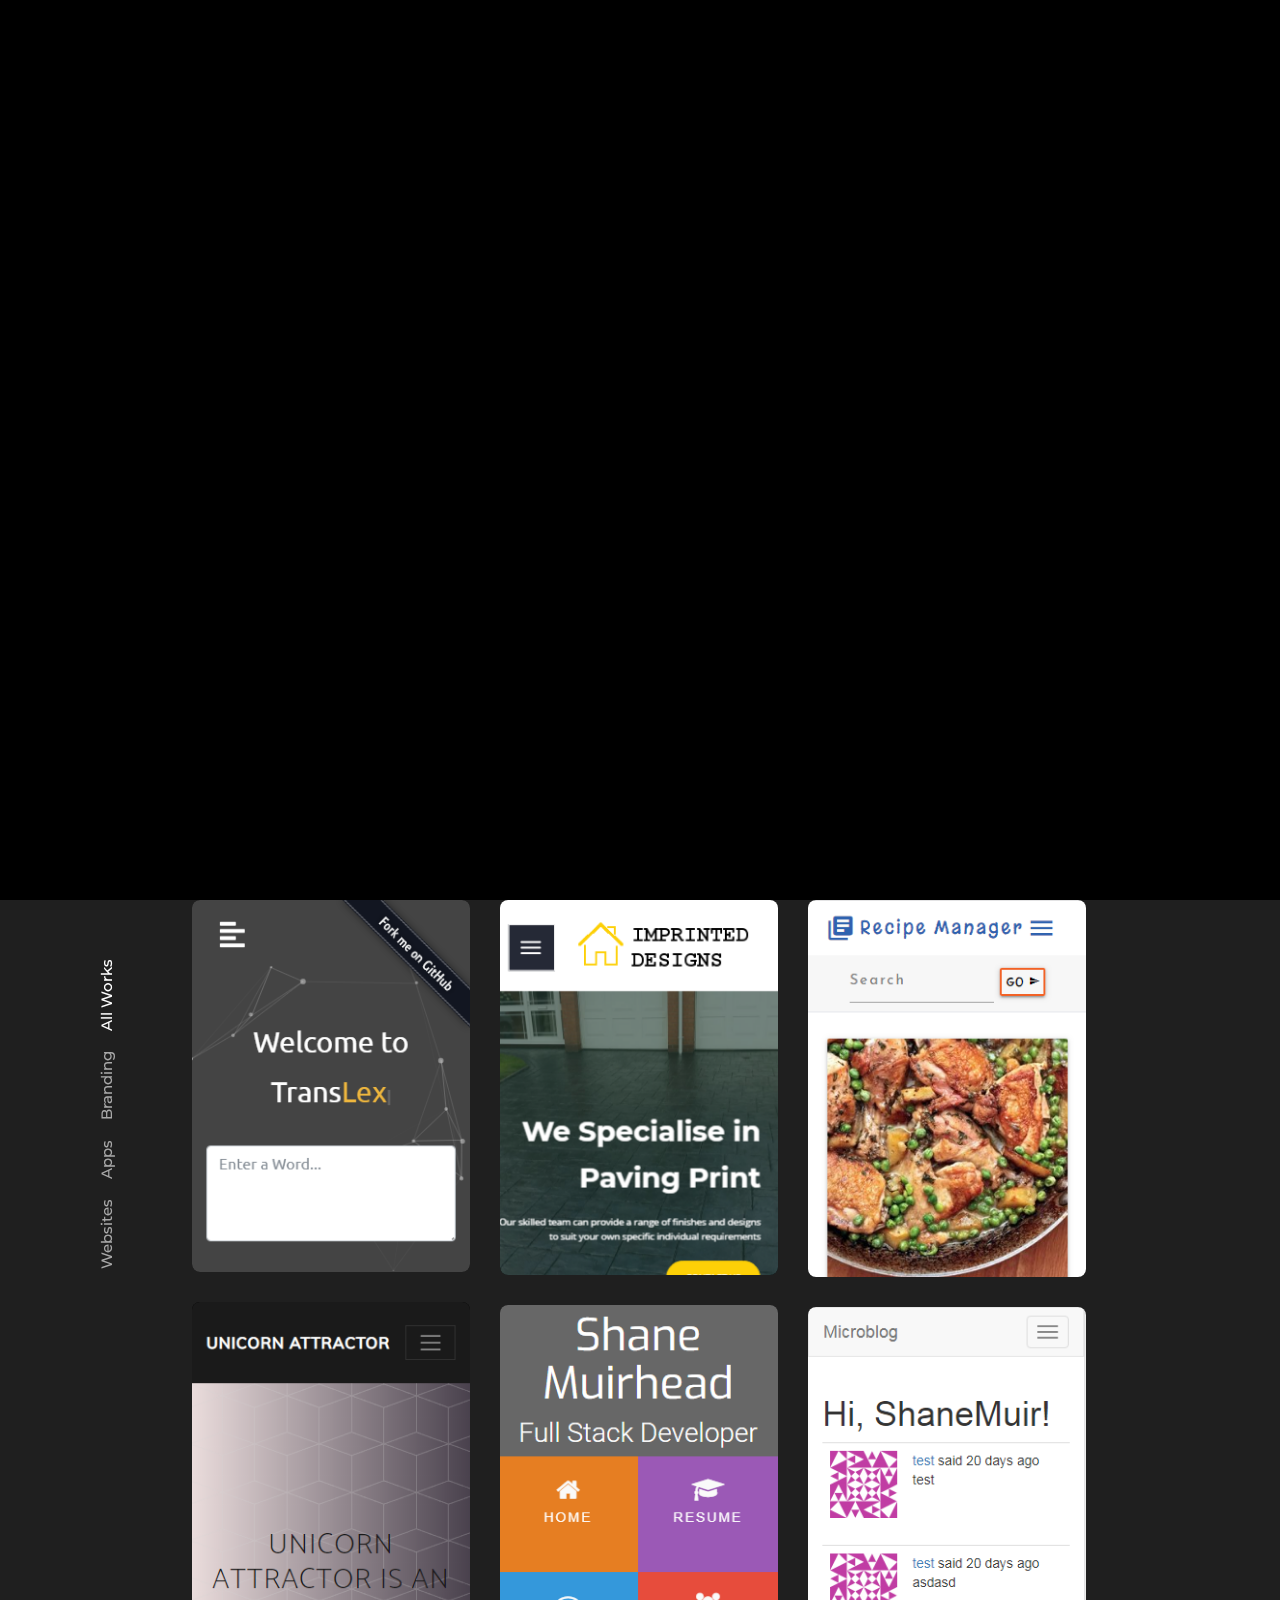
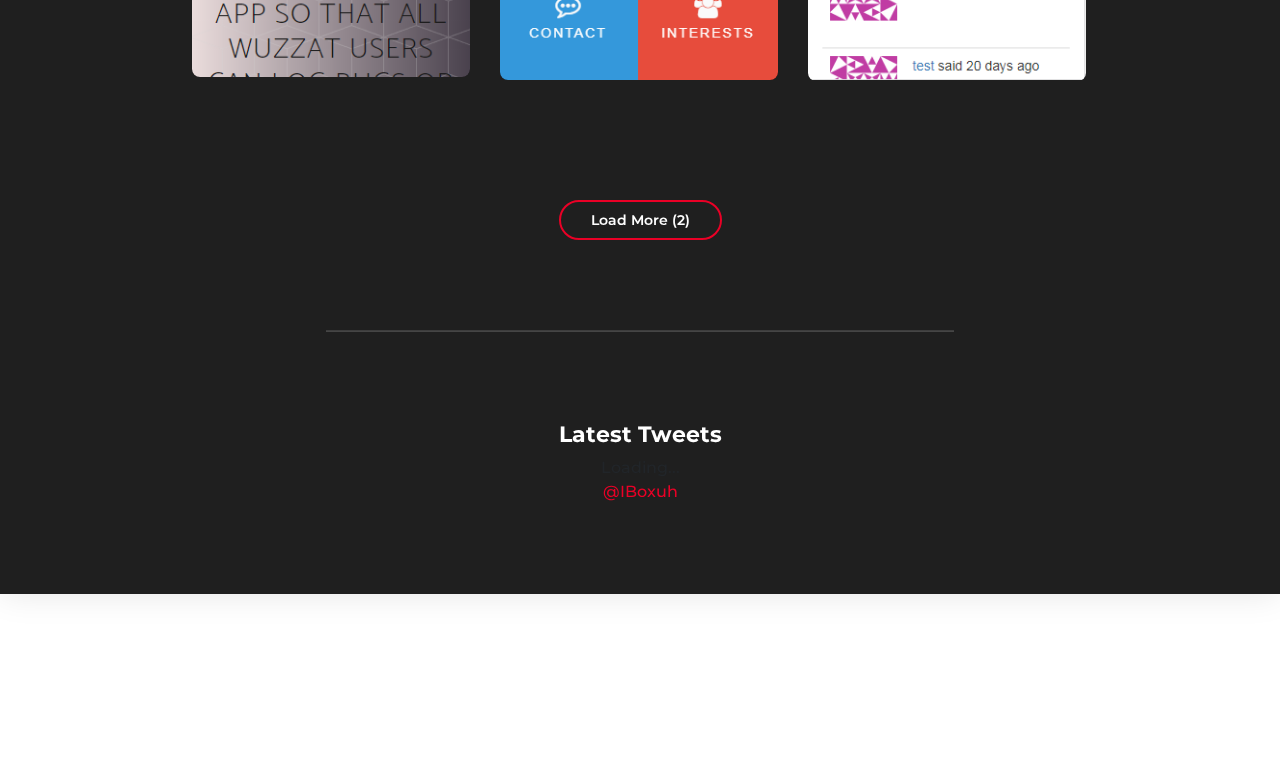
<file: index.html>
<!DOCTYPE html>
<html lang="en">

<head>

    <meta charset="UTF-8">
    <meta name="viewport" content="width=device-width, initial-scale=1.0">
    <meta name="description" content="Web Design West Yorkshire. Freelance full stack developer based in West Yorkshire, using my expertise and skills to provide online presence for local
    businesses and start ups.">
    <meta name="keywords" content="web design leeds, web design west yorkshire, web design, leeds, west yorkshire, castleford, freelance, web developer, full stack developer,
    ecommerce, web hosting, web apps, it support, web design in west yorkshire, web design in leeds, website design, website development, responsive web design">


    <title>Web Developer West Yorkshire | Shane Muirhead</title>

    <!-- Facebook OpenGraph -->
    <meta property="og:title" content="Website Developer | Shane Muirhead">
    <meta property="og:description" content="Web Design West Yorkshire. Freelance full stack developer based in West Yorkshire, using my expertise and skills to provide online presence for local
    businesses and start ups.">
    <meta property="og:image" content="https://shanemuirhead.co.uk/images/photo-fb.png">
    <meta property="og:url" content="https://shanemuirhead.co.uk/">
    <meta property="fb:app_id" content="225207374928883" />

    <!-- Stylesheets -->
    <link rel="stylesheet" href="css/bootstrap.min.css" />
    <link rel="stylesheet" href="cubeportfolio/css/cubeportfolio.min.css" />
    <link rel="stylesheet" href="css/colors/red.css" />
    <link rel="stylesheet" href="css/style.css" />
    <link rel="stylesheet" href="css/dark.css" />

    <!-- Google Web fonts -->
    <link href="https://fonts.googleapis.com/css?family=Montserrat:400,500,600,700,800" rel="stylesheet">

    <!-- Font icons -->
    <link rel="stylesheet" href="icon-fonts/fontawesome-5.0.6/css/fontawesome-all.min.css" />

    <!-- Favicon -->
    <link rel="icon" href="images/favicon.ico" type="image/x-icon" />

</head>

<body>
    <!-- PRELOADER -->
    <div class="preloader">
            <div class="loader-inner"></div>
        </div>

    <!-- HEADER -->
    <header>
        <img src="images/new_logo.svg" class="img-logo" alt="My name as a Logo">
        <div class="nav-icon">
            <span></span>
            <span></span>
            <span></span>
        </div>
    </header>

    <!-- FULL MENU -->
    <div class="full-menu">
        <div class="full-inner row">
            <nav class="col-md-8">
                <ul>
                    <li><a href="index.html">Home</a></li>
                    <li><a href="about.html">About</a></li>
                    <li><a href="portfolio.html">Portfolio</a></li>
                    <li><a href="contact.html">Contact</a></li>
                </ul>
            </nav>
            <div class="col-md-4 full-contact">
                <ul>
                    <li class="title">Get in Touch</li>
                    <li>hi@shanemuirhead.co.uk</li>
                    <li>
                        <div class="social">
                            <a href="https://www.facebook.com/smdigitaldesigns" target="_blank"><i class="fab fa-facebook"></i>  </a>
                            <a href="https://twitter.com/IBoxuh" target="_blank"><i class="fab fa-twitter" aria-hidden="true"></i>  </a>
                            <a href="https://www.linkedin.com/in/shanemuirhead/" target="_blank"><i class="fab fa-linkedin" aria-hidden="true"></i>  </a>
                            <a href="https://github.com/ShaneMuir" target="_blank"><i class="fab fa-github" aria-hidden="true"></i>  </a>
                        </div>
                    </li>
                </ul>
            </div>
        </div>
    </div>
    <!-- SITE CONTENT -->
    <div class="wrapper">
        <section class="home">
            <div id="particles-js"></div>
            <div class="home-content">
                <h1 class="hero-title">Shane Muirhead <br><span>Developer</span></h1>
                <p class="top_45">Freelance web developer in West Yorkshire.<br> Developing <span class="element" data-text1="websites." data-text2="identity." data-text3="apps." data-loop="true" data-backdelay="1500"></span></p>
                <div class="social">
                    <a class="text">social links</a>
                    <div class="line"></div>
                    <a href="https://www.facebook.com/smdigitaldesigns" target="_blank"><i class="fab fa-facebook"></i>  </a>
                    <a href="https://twitter.com/IBoxuh" target="_blank"><i class="fab fa-twitter" aria-hidden="true"></i>  </a>
                    <a href="https://www.linkedin.com/in/shanemuirhead/" target="_blank"><i class="fab fa-linkedin" aria-hidden="true"></i>  </a>
                    <a href="https://github.com/ShaneMuir" target="_blank"><i class="fab fa-github" aria-hidden="true"></i>  </a>
                </div>
        </section>

        <div class="cont">
            <section id="portfolio" class="portfolio">
                <div class="portfolio-filter row">
                    <div data-filter=".website" class="cbp-filter-item">Websites</div>
                    <div data-filter=".app" class="cbp-filter-item">Apps</div>
                    <div data-filter=".branding" class="cbp-filter-item">Branding</div>
                    <div data-filter="*" class="cbp-filter-item cbp-filter-item-active">All Works</div>
                </div>
                <div id="grid-container">
                    <!-- Item -->
                    <div class="cbp-item website app">
                        <figure class="fig">
                            <img src="images/translex.png" alt="Picture of my TransLex app homepage.">
                            <figcaption>
                                <h3>TransLex App</h3>
                                <p>Single Page Translator Applicaiton</p>
                                <div class="btn-group-sm" role="group" aria-label="btn-group">
                                    <button type="button" class="btn btn-secondary"><a target="_blank" href="https://shanemuir.github.io/Translex-App/">Website</a></button>
                                    <button type="button" class="btn btn-secondary"><a target="_blank" href="https://github.com/ShaneMuir/translex_app">Source</a></button>
                                </div>
                            </figcaption>
                        </figure>
                    </div>
                    <!-- Item -->
                    <div class="cbp-item website branding">
                        <figure class="fig">
                            <img src="images/imprinted.png" alt="Picture of Imprinted Design website.">
                            <figcaption>
                                <h3>Imprinted Designs</h3>
                                <p>Custom Print Paving Website</p>
                                <div class="btn-group-sm" role="group" aria-label="btn-group">
                                    <button type="button" class="btn btn-secondary"><a target="_blank" href="https://shanemuir.github.io/ImprintedDesigns/">Website</a></button>
                                    <button type="button" class="btn btn-secondary"><a target="_blank" href="https://github.com/ShaneMuir/ImprintedDesigns">Source</a></button>
                                </div>
                            </figcaption>
                        </figure>
                    </div>
                    <!-- Item -->
                    <div class="cbp-item website app branding">
                        <figure class="fig">
                            <img src="images/cookbook.png" alt="Picture of my cookbook recipe manager website.">
                            <figcaption>
                                <h3>Recipe Manager</h3>
                                <p>A Recipe Cookbook Manager Built with Python/Flask</p>
                                <div class="btn-group-sm" role="group" aria-label="btn-group">
                                    <button type="button" class="btn btn-secondary"><a target="_blank" href="https://milestone4.herokuapp.com/">Website</a></button>
                                    <button type="button" class="btn btn-secondary"><a target="_blank" href="https://github.com/ShaneMuir/Milestone-4">Source</a></button>
                                </div>
                            </figcaption>
                        </figure>
                    </div>
                    <!-- Item -->
                    <div class="cbp-item app branding website">
                        <figure class="fig">
                            <img src="images/unicorn-attractor.png" alt="A picture of my bug/feature tracker app homepage.">
                            <figcaption>
                                <h3>Unicorn Attractor</h3>
                                <p>Track Bugs or Request New Features, Built Using Python/Django</p>
                                <div class="btn-group-sm" role="group" aria-label="btn-group">
                                    <button type="button" class="btn btn-secondary"><a target="_blank" href="https://milestone-5.herokuapp.com/">Website</a></button>
                                    <button type="button" class="btn btn-secondary"><a target="_blank" href="https://github.com/ShaneMuir/milestone-5">Source</a></button>
                                </div>
                            </figcaption>
                        </figure>
                    </div>
                    <!-- Item -->
                    <div class="cbp-item website branding">
                        <figure class="fig">
                            <img src="images/resume.png" alt="A picture of my resume website homepage.">
                            <figcaption>
                                <h3>First Resume Website</h3>
                                <p>Ground Up Built Site Making Use of the Google Maps and GitHub API.</p>
                                <div class="btn-group-sm" role="group" aria-label="btn-group">
                                    <button type="button" class="btn btn-secondary"><a target="_blank" href="https://shanemuir.github.io/resume/index.html">Website</a></button>
                                    <button type="button" class="btn btn-secondary"><a target="_blank" href="https://github.com/ShaneMuir/resume">Source</a></button>
                                </div>
                            </figcaption>
                        </figure>
                    </div>
                    <!-- Item -->
                           <div class="cbp-item website branding">
                        <figure class="fig">
                            <img src="images/microblog.png" alt="Snippet of my movieapp homepage">
                            <figcaption>
                                <h3>Microblog App</h3>
                                <p>Application built Python/Flask</p>
                                <div class="btn-group-sm" role="group" aria-label="btn-group">
                                    <button type="button" class="btn btn-secondary"><a target="_blank" href="http://shen-microblog.herokuapp.com/">Website</a></button>
                                    <button type="button" class="btn btn-secondary"><a target="_blank" href="https://github.com/ShaneMuir/Flask-Microblog/">Source</a></button>
                                </div>
                            </figcaption>
                        </figure>
                    </div>
                    <!-- End of grid container -->
                </div>


                <!-- load more button -->
                <div id="port-loadMore" class="cbp-l-loadMore-button top_120 bottom_90">
                    <a href="port.html" class="cbp-l-loadMore-link site-btn" rel="nofollow">
                            <span class="cbp-l-loadMore-defaultText">Load More (<span class="cbp-l-loadMore-loadItems">2</span>)</span>
                            <span class="cbp-l-loadMore-loadingText">Loading...</span>
                            <span class="cbp-l-loadMore-noMoreLoading">No More Works</span>
                        </a>
                </div>
            </section>

            <hr class="top_90 bottom_90 col-md-8">

            <section class="widget-twitter top_60">
                <div class="widget-title">
                    <h2 class="classic-title">Latest Tweets</h2>
                </div>
                <div class="tweet">
                    <ul>
                        <li class="item">12312</li>
                    </ul>
                </div>
                <a href="https://twitter.com/IBoxuh" target="_blank" class="twitter-account">@IBoxuh</a>
            </section>
        </div>
        <!-- cont end -->
        </div>
        <!-- wrapper end -->

        <footer>
            <div class="cont">
                <div class="row">
                    <div class="col-md-4 col-sm-6 col-xs-12 copyright">
                        <img src="images/logo.png" alt="">
                        <p>© <span id="copyright"></span> Shane Muirhead</p>
                    </div>
                    <div class="col-md-4 d-sm-none d-md-block">
                        <div class="social">
                            <a href="https://www.facebook.com/smdigitaldesigns" target="_blank"><i class="fab fa-facebook"></i>  </a>
                            <a href="https://twitter.com/IBoxuh" target="_blank"><i class="fab fa-twitter" aria-hidden="true"></i>  </a>
                            <a href="https://www.linkedin.com/in/shanemuirhead/" target="_blank"><i class="fab fa-linkedin" aria-hidden="true"></i>  </a>
                            <a href="https://github.com/ShaneMuir" target="_blank"><i class="fab fa-github" aria-hidden="true"></i>  </a>
                        </div>
                    </div>
                    <div class="col-md-4 col-sm-6 col-xs-12 d-none d-sm-block getintouch">
                        <a href="contact.html">
                        <strong>Get In Touch</strong><br>
                        </a>
                        <a href="mailto:hi@shanemuirhead.co.uk">
                            <p>hi@shanemuirhead.co.uk</p>
                        </a>
                    </div>
                </div>
            </div>
        </footer>

        <!-- Javascripts -->
        <script src="js/jquery-2.1.4.min.js"></script>
        <script src="cubeportfolio/js/jquery.cubeportfolio.min.js"></script>
        <script src="js/typed.js"></script>
        <script src="js/particles.js"></script>
        <script src="js/app.js"></script>
        <script src="js/jquery.hover3d.js"></script>
        <script src="twitter-api/tweetie.js"></script>
        <script src="js/main.js"></script>
</body>

</html>
</file>
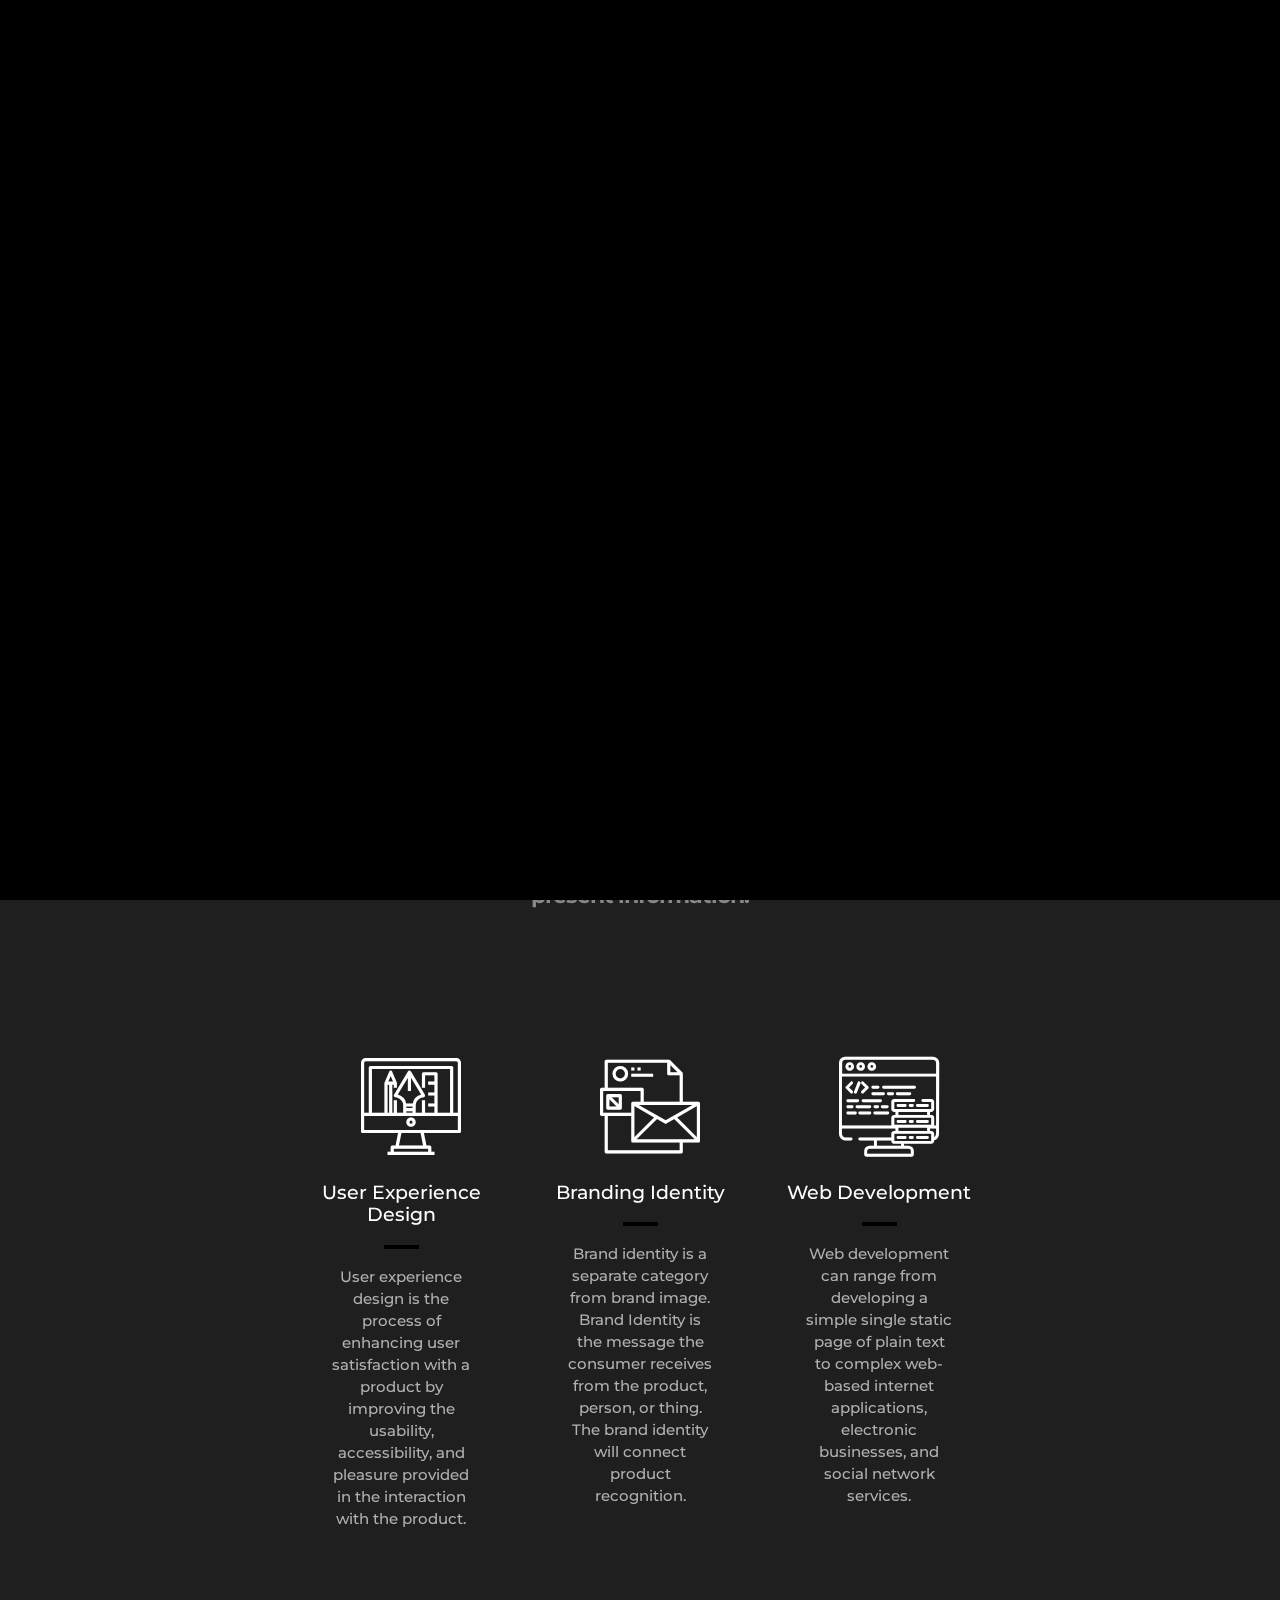
<file: about.html>
<!DOCTYPE html>
<html lang="en">

<head>
    <title>About | Shane Muirhead</title>
    <meta charset="UTF-8">
    <meta name="description" content="Web Design West Yorkshire. Freelance full stack developer based in West Yorkshire, using my expertise and skills to provide online presence for local
    businesses and start ups.">
    <meta name="keywords" content="web design leeds, web design west yorkshire, web design, leeds, west yorkshire, castleford, freelance, web developer, full stack developer,
    ecommerce, web hosting, web apps, it support, web design in west yorkshire, web design in leeds, website design, website development, responsive web design">
    <meta name="viewport" content="width=device-width, initial-scale=1.0">

    <!-- Stylesheets -->
    <link rel="stylesheet" href="css/bootstrap.min.css" />
    <link rel="stylesheet" href="css/owl.carousel.css" />
    <link rel="stylesheet" href="css/colors/red.css" />
    <link rel="stylesheet" href="css/style.css" />
    <link rel="stylesheet" href="css/dark.css" />

    <!-- Google Web fonts -->
    <link href="https://fonts.googleapis.com/css?family=Montserrat:400,500,600,700,800" rel="stylesheet">

    <!-- Font icons -->
    <link rel="stylesheet" href="icon-fonts/fontawesome-5.0.6/css/fontawesome-all.min.css" />
    <link rel="stylesheet" href="icon-fonts/flaticon/flaticon.css" />
    <link rel="stylesheet" href="icon-fonts/flaticonn/flaticon.css" />

    <!-- Favicon -->
    <link rel="icon" href="images/favicon.ico" type="image/x-icon" />

</head>

<body>

    <!-- PRELOADER -->
    <div class="preloader">
        <div class="loader">
            <div class="loader-inner"></div>
        </div>
    </div>

    <!-- HEADER -->
    <header>
        <img src="images/new_logo.svg" alt="My name as a Logo" class="img-logo">
        <div class="nav-icon">
            <span></span>
            <span></span>
            <span></span>
        </div>
    </header>

    <!-- FULL MENU -->
    <div class="full-menu">
        <div class="full-inner row">
            <nav class="col-md-8">
                <ul>
                    <li><a href="index.html">Home</a></li>
                    <li><a href="about.html">About</a></li>
                    <li><a href="portfolio.html">Portfolio</a></li>
                    <li><a href="contact.html">Contact</a></li>
                </ul>
            </nav>
            <div class="col-md-4 full-contact">
                <ul>
                    <li class="title">Get in Touch</li>
                    <li>hi@shanemuirhead.co.uk</li>
                    <li>
                        <div class="social">
                            <a href="https://www.facebook.com/smdigitaldesigns" target="_blank"><i class="fab fa-facebook"></i>  </a>
                            <a href="https://twitter.com/IBoxuh" target="_blank"><i class="fab fa-twitter" aria-hidden="true"></i>  </a>
                            <a href="https://www.linkedin.com/in/shanemuirhead/" target="_blank"><i class="fab fa-linkedin" aria-hidden="true"></i>  </a>
                            <a href="https://github.com/ShaneMuir" target="_blank"><i class="fab fa-github" aria-hidden="true"></i>  </a>
                        </div>
                    </li>
                </ul>
            </div>
        </div>
    </div>

    <!-- SITE CONTENT -->
    <div class="wrapper">
        <section class="titlebar">
            <h1 class="page-title"><span>About </span>me</h1>
            <div id="particles-js"></div>
        </section>

        <hr class="col-md-6 bottom_60">

        <div class="cont">
            <section class="about">
                <!-- ABOUT TEXT -->
                <div class="about-text text-center top_90">
                    <h2 class="subtitle">I'm a skilled Full Stack Developer with a wealth of diverse life and technical experience that I bring to every project. I work quickly and effectively in getting things built and working across the stack.</h2><br>
                    <p>I'm an excellent communicator who thrives in bright and enthusiastic teams and I'm also a self starter when working solo.</p>
                    <p>I follow form as well as function. I know that the aesthetics of effective design combined with application speed, security and reliability combine to create great user experience. </p>
                    <p>I'm skilled in User Experience Design using the trinity of HTML/CSS/JavaScript. I also have extensive experience in Front End Frameworks such as Angular and React. </p>
                    <p>I specialize in data-driven web applications. Many of my projects utilise document-based data. I use Python and Django in conjunction with MongoDB to process and present information.</p>
                </div>
                <!-- WORK AREAS -->
                <div class="owl-carousel work-areas text-center top_120 bottom_90 col-md-10 offset-md-1" data-pagination="true" data-autoplay="3000" data-items-desktop="3" data-items-desktop-small="3" data-items-tablet="2" data-items-tablet-small="1">
                    <!-- an area -->
                    <div class="area col-md-12 item">
                        <i class="flaticon-design"></i>
                        <h3 class="title" class="title">User Experience Design</h3>
                        <div class="line"></div>
                        <p>User experience design is the process of enhancing user satisfaction with a product by improving the usability, accessibility, and pleasure provided in the interaction with the product.</p>
                    </div>
                    <!-- an area -->
                    <div class="area col-md-12 item">
                        <i class="flaticon-007-stationery"></i>
                        <h3 class="title">Branding Identity</h3>
                        <div class="line"></div>
                        <p>Brand identity is a separate category from brand image. Brand Identity is the message the consumer receives from the product, person, or thing. The brand identity will connect product recognition.</p>
                    </div>
                    <!-- an area -->
                    <div class="area col-md-12 item">
                        <i class="flaticon-data"></i>
                        <h3 class="title">Web Development</h3>
                        <div class="line"></div>
                        <p>Web development can range from developing a simple single static page of plain text to complex web-based internet applications, electronic businesses, and social network services.</p>
                    </div>
                    <!-- an area -->
                    <div class="area col-md-12 item">
                        <i class="flaticon-003-layout"></i>
                        <h3 class="title" class="title">Responsive Design</h3>
                        <div class="line"></div>
                        <p>Responsive web design is an approach to web design that makes web pages render well on a variety of devices and window or screen sizes. </p>
                    </div>
                    <!-- an area -->
                    <div class="area col-md-12 item">
                        <i class="flaticon-computer"></i>
                        <h3 class="title">Web Hosting</h3>
                        <div class="line"></div>
                        <p>A web hosting service is a type of Internet hosting service that allows individuals and organizations to make their website accessible via the World Wide Web.</p>
                    </div>
                    <!-- an area -->
                    <div class="area col-md-12 item">
                        <i class="flaticon-domain"></i>
                        <h3 class="title">Domain Names</h3>
                        <div class="line"></div>
                        <p>Domain Names are the Internet's equivalent of a phone book. They maintain a directory of domain names and translate them to Internet Protocol (IP) addresses.</p>
                    </div>
                </div>
            </section>
            
        </div>
        <!-- cont end -->
    </div>
    <!-- wrapper end -->

    <footer>
        <div class="cont">
            <div class="row">
                <div class="col-md-4 col-sm-6 col-xs-12 copyright">
                    <img src="images/logo.png" alt="">
                    <p>© <span id="copyright"></span> Shane Muirhead</p>
                </div>
                <div class="col-md-4 d-sm-none d-md-block">
                    <div class="social">
                        <a href="https://www.facebook.com/smdigitaldesigns" target="_blank"><i class="fab fa-facebook"></i>  </a>
                        <a href="https://twitter.com/IBoxuh" target="_blank"><i class="fab fa-twitter" aria-hidden="true"></i>  </a>
                        <a href="https://www.linkedin.com/in/shanemuirhead/" target="_blank"><i class="fab fa-linkedin" aria-hidden="true"></i>  </a>
                        <a href="https://github.com/ShaneMuir" target="_blank"><i class="fab fa-github" aria-hidden="true"></i>  </a>
                    </div>
                </div>
                <div class="col-md-4 col-sm-6 col-xs-12 d-none d-sm-block getintouch">
                    <a href="contact.html">
                        <strong>Get In Touch</strong><br>
                        </a>
                    <a href="mailto:hi@shanemuirhead.co.uk">
                        <p>hi@shanemuirhead.co.uk</p>
                    </a>
                </div>
            </div>
        </div>
    </footer>

    <!-- Javascripts -->
    <script src="js/jquery-2.1.4.min.js"></script>
    <script src="cubeportfolio/js/jquery.cubeportfolio.min.js"></script>
    <script src="js/particles.js"></script>
    <script src="js/app.js"></script>
    <script src="js/jquery.hover3d.js"></script>
    <script src="js/owl.carousel.min.js"></script>
    <script src="js/main.js"></script>

</body>

</html>
</file>
<file: contact.html>
<!DOCTYPE html>
<html lang="en">

<head>
    <title>Contact | Shane Muirhead</title>
    <meta charset="UTF-8">
    <meta name="description" content="Web Design West Yorkshire. Freelance full stack developer based in West Yorkshire, using my expertise and skills to provide online presence for local
    businesses and start ups.">
    <meta name="keywords" content="web design leeds, web design west yorkshire, web design, leeds, west yorkshire, castleford, freelance, web developer, full stack developer,
    ecommerce, web hosting, web apps, it support, web design in west yorkshire, web design in leeds, website design, website development, responsive web design">
    <meta name="viewport" content="width=device-width, initial-scale=1.0">


    <!-- Stylesheets -->
    <link rel="stylesheet" href="css/bootstrap.min.css" />
    <link rel="stylesheet" href="cubeportfolio/css/cubeportfolio.min.css" />
    <link rel="stylesheet" href="css/colors/red.css" />
    <link rel="stylesheet" href="css/style.css" />
    <link rel="stylesheet" href="css/dark.css" />

    <!-- Google Web fonts -->
    <link href="https://fonts.googleapis.com/css?family=Montserrat:400,500,600,700,800" rel="stylesheet">

    <!-- Font icons -->
    <link rel="stylesheet" href="icon-fonts/fontawesome-5.0.6/css/fontawesome-all.min.css" />
    <link rel="stylesheet" href="icon-fonts/flaticon/flaticon.css" />

    <!-- Favicon -->
    <link rel="icon" href="images/favicon.ico" type="image/x-icon" />


</head>

<body>

    <!-- PRELOADER -->
    <div class="preloader">
        <div class="loader">
            <div class="loader-inner"></div>
        </div>
    </div>

    <!-- HEADER -->
    <header>
        <img src="images/new_logo.svg" alt="My name as a logo" class="img-logo">
        <div class="nav-icon">
            <span></span>
            <span></span>
            <span></span>
        </div>
    </header>

   <!-- FULL MENU -->
    <div class="full-menu">
        <div class="full-inner row">
            <nav class="col-md-8">
                <ul>
                    <li><a href="index.html">Home</a></li>
                    <li><a href="about.html">About</a></li>
                    <li><a href="portfolio.html">Portfolio</a></li>
                    <li><a href="contact.html">Contact</a></li>
                </ul>
            </nav>
            <div class="col-md-4 full-contact">
                <ul>
                    <li class="title">Get in Touch</li>
                    <li>hi@shanemuirhead.co.uk</li>
                    <li>
                        <div class="social">
                            <a href="https://www.facebook.com/smdigitaldesigns" target="_blank"><i class="fab fa-facebook"></i>  </a>
                            <a href="https://twitter.com/IBoxuh" target="_blank"><i class="fab fa-twitter" aria-hidden="true"></i>  </a>
                            <a href="https://www.linkedin.com/in/shanemuirhead/" target="_blank"><i class="fab fa-linkedin" aria-hidden="true"></i>  </a>
                            <a href="https://github.com/ShaneMuir" target="_blank"><i class="fab fa-github" aria-hidden="true"></i>  </a>
                        </div>
                    </li>
                </ul>
            </div>
        </div>
    </div>


    <!-- SITE CONTENT -->
    <div class="wrapper">
        <section class="titlebar">
            <h1 class="page-title"><span>Contact </span>me</h1>
            <div id="particles-js"></div>
        </section>

        <hr class="col-md-6 bottom_60">

        <div class="cont">
            <section class="contact col-md-8 offset-md-2 top_90">
                <div class="contact-info text-center">
                    <p>Get In Touch!</p>
                    <a href="mailto:hi@shanemuirhead.co.uk">hi@shanemuirhead.co.uk</a>
                </div>
                <div class="contact-form top_90">
                    <form class="row" id="contactForm" action="sendmail.php" method="POST">
                        <div class="col-md-6">
                            <input class="inp" id="name" name="name" type="text" placeholder="Name">
                        </div>
                        <div class="col-md-6">
                            <input class="inp" id="email" name="email" type="text" placeholder="Email">
                        </div>
                        <div class="col-md-12">
                            <textarea placeholder="Your Message" id="message" name="message" rows="6" class="col-md-12 form-message"></textarea>
                        </div>
                        <div class="col-md-12 text-center">
                            <input type="submit" value="Submit" class="site-btn2">
                        </div>
                    </form>
                </div>



            </section>

        </div>
        <!-- cont end -->
    </div>
    <!-- wrapper end -->

    <footer>
        <div class="cont">
            <div class="row">
                <div class="col-md-4 col-sm-6 col-xs-12 copyright">
                    <img src="images/logo.png" alt="">
                    <p>© <span id="copyright"></span> Shane Muirhead</p>
                </div>
                <div class="col-md-4 d-sm-none d-md-block">
                    <div class="social">
                        <a href="https://www.facebook.com/smdigitaldesigns" target="_blank"><i class="fab fa-facebook"></i>  </a>
                        <a href="https://twitter.com/IBoxuh" target="_blank"><i class="fab fa-twitter" aria-hidden="true"></i>  </a>
                        <a href="https://www.linkedin.com/in/shanemuirhead/" target="_blank"><i class="fab fa-linkedin" aria-hidden="true"></i>  </a>
                        <a href="https://github.com/ShaneMuir" target="_blank"><i class="fab fa-github" aria-hidden="true"></i>  </a>
                    </div>
                </div>
                <div class="col-md-4 col-sm-6 col-xs-12 d-none d-sm-block getintouch">
                    <a href="contact.html">
                        <strong>Get In Touch</strong><br>
                        </a>
                    <a href="mailto:hi@shanemuirhead.co.uk">
                        <p>hi@shanemuirhead.co.uk</p>
                    </a>
                </div>
            </div>
        </div>
    </footer>
    <!-- Javascripts -->
        <script
  src="https://code.jquery.com/jquery-3.4.1.min.js"
  integrity="sha256-CSXorXvZcTkaix6Yvo6HppcZGetbYMGWSFlBw8HfCJo="
  crossorigin="anonymous"></script>
    <script src="js/jquery-2.1.4.min.js"></script>
    <script src="cubeportfolio/js/jquery.cubeportfolio.min.js"></script>
    <script src="js/particles.js"></script>
    <script src="js/app.js"></script>
    <script src="js/jquery.hover3d.js"></script>
    

    <script src="js/main.js"></script>

</body>

</html>
</file>
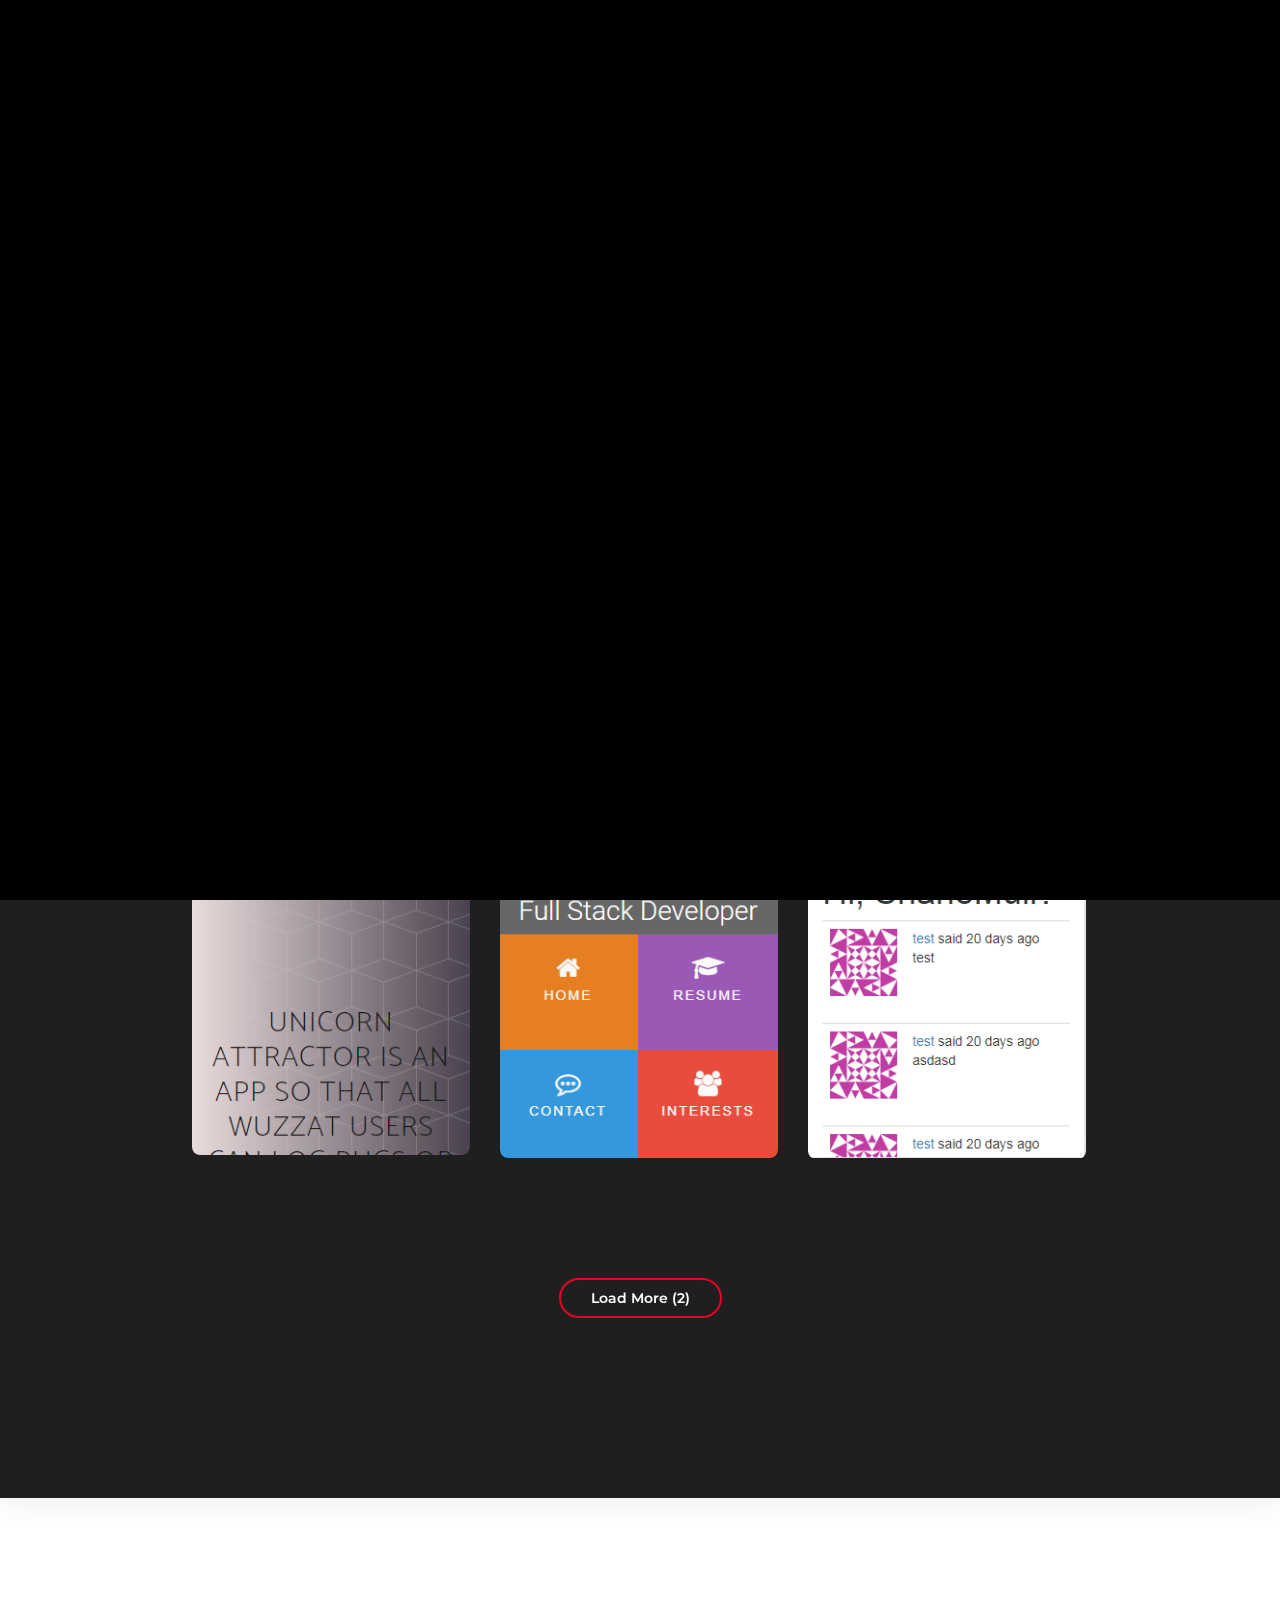
<file: portfolio.html>
<!DOCTYPE html>
<html lang="en">

<head>
    <title>Portfolio | Shane Muirhead</title>
    <meta charset="UTF-8">
    <meta name="description" content="Web Design West Yorkshire. Freelance full stack developer based in West Yorkshire, using my expertise and skills to provide online presence for local
    businesses and start ups.">
    <meta name="keywords" content="web design leeds, web design west yorkshire, web design, leeds, west yorkshire, castleford, freelance, web developer, full stack developer,
    ecommerce, web hosting, web apps, it support, web design in west yorkshire, web design in leeds, website design, website development, responsive web design">
    <meta name="viewport" content="width=device-width, initial-scale=1.0">

    <!-- Stylesheets -->
    <link rel="stylesheet" href="css/bootstrap.min.css" />
    <link rel="stylesheet" href="cubeportfolio/css/cubeportfolio.min.css" />
    <link rel="stylesheet" href="css/colors/red.css" />
    <link rel="stylesheet" href="css/style.css" />
    <link rel="stylesheet" href="css/dark.css" />


    <!-- Google Web fonts -->
    <link href="https://fonts.googleapis.com/css?family=Montserrat:400,500,600,700,800" rel="stylesheet">

    <!-- Font icons -->
    <link rel="stylesheet" href="icon-fonts/fontawesome-5.0.6/css/fontawesome-all.min.css" />
    <link rel="stylesheet" href="icon-fonts/flaticon/flaticon.css" />

    <!-- Favicon -->
    <link rel="icon" href="images/favicon.ico" type="image/x-icon" />


</head>

<body>

    <!-- PRELOADER -->
    <div class="preloader">
        <div class="loader">
            <div class="loader-inner"></div>
        </div>
    </div>

    <!-- HEADER -->
    <header>
        <img src="images/new_logo.svg" alt="My name as a logo" class="img-logo">
        <div class="nav-icon">
            <span></span>
            <span></span>
            <span></span>
        </div>
    </header>


   <!-- FULL MENU -->
    <div class="full-menu">
        <div class="full-inner row">
            <nav class="col-md-8">
                <ul>
                    <li><a href="index.html">Home</a></li>
                    <li><a href="about.html">About</a></li>
                    <li><a href="portfolio.html">Portfolio</a></li>
                    <li><a href="contact.html">Contact</a></li>
                </ul>
            </nav>
            <div class="col-md-4 full-contact">
                <ul>
                    <li class="title">Get in Touch</li>
                    <li>hi@shanemuirhead.co.uk</li>
                    <li>
                        <div class="social">
                            <a href="https://www.facebook.com/smdigitaldesigns" target="_blank"><i class="fab fa-facebook"></i>  </a>
                            <a href="https://twitter.com/IBoxuh" target="_blank"><i class="fab fa-twitter" aria-hidden="true"></i>  </a>
                            <a href="https://www.linkedin.com/in/shanemuirhead/" target="_blank"><i class="fab fa-linkedin" aria-hidden="true"></i>  </a>
                            <a href="https://github.com/ShaneMuir" target="_blank"><i class="fab fa-github" aria-hidden="true"></i>  </a>
                        </div>
                    </li>
                </ul>
            </div>
        </div>
    </div>

    <!-- SITE CONTENT -->
    <div class="wrapper">
        <section class="titlebar">
            <h1 class="page-title">My <span>Portfolio</span></h1>
            <div id="particles-js"></div>
        </section>

        <hr class="col-md-6 bottom_60">

        <div class="cont">
                     <section id="portfolio" class="portfolio">
                <div class="portfolio-filter row">
                    <div data-filter=".website" class="cbp-filter-item">Websites</div>
                    <div data-filter=".app" class="cbp-filter-item">Apps</div>
                    <div data-filter=".branding" class="cbp-filter-item">Branding</div>
                    <div data-filter="*" class="cbp-filter-item cbp-filter-item-active">All Works</div>
                </div>
                  <div id="grid-container">
                    <!-- Item -->
                    <div class="cbp-item website app">
                        <figure class="fig">
                            <img src="images/translex.png" alt="Picture of my TransLex app homepage.">
                            <figcaption>
                                <h3>TransLex App</h3>
                                <p>Single Page Translator Applicaiton</p>
                                <div class="btn-group-sm" role="group" aria-label="btn-group">
                                    <button type="button" class="btn btn-secondary"><a target="_blank" href="https://shanemuir.github.io/Translex-App/">Website</a></button>
                                    <button type="button" class="btn btn-secondary"><a target="_blank" href="https://github.com/ShaneMuir/translex_app">Source</a></button>
                                </div>
                            </figcaption>
                        </figure>
                    </div>
                    <!-- Item -->
                    <div class="cbp-item website branding">
                        <figure class="fig">
                            <img src="images/imprinted.png" alt="Picture of Imprinted Design website.">
                            <figcaption>
                                <h3>Imprinted Designs</h3>
                                <p>Custom Print Paving Website</p>
                                <div class="btn-group-sm" role="group" aria-label="btn-group">
                                    <button type="button" class="btn btn-secondary"><a target="_blank" href="https://shanemuir.github.io/ImprintedDesigns/">Website</a></button>
                                    <button type="button" class="btn btn-secondary"><a target="_blank" href="https://github.com/ShaneMuir/ImprintedDesigns">Source</a></button>
                                </div>
                            </figcaption>
                        </figure>
                    </div>
                    <!-- Item -->
                    <div class="cbp-item website app branding">
                        <figure class="fig">
                            <img src="images/cookbook.png" alt="Picture of my cookbook recipe manager website.">
                            <figcaption>
                                <h3>Recipe Manager</h3>
                                <p>A Recipe Cookbook Manager Built with Python/Flask</p>
                                <div class="btn-group-sm" role="group" aria-label="btn-group">
                                    <button type="button" class="btn btn-secondary"><a target="_blank" href="https://milestone4.herokuapp.com/">Website</a></button>
                                    <button type="button" class="btn btn-secondary"><a target="_blank" href="https://github.com/ShaneMuir/Milestone-4">Source</a></button>
                                </div>
                            </figcaption>
                        </figure>
                    </div>
                    <!-- Item -->
                    <div class="cbp-item app branding website">
                        <figure class="fig">
                            <img src="images/unicorn-attractor.png" alt="A picture of my bug/feature tracker app homepage.">
                            <figcaption>
                                <h3>Unicorn Attractor</h3>
                                <p>Track Bugs or Request New Features, Built Using Python/Django</p>
                                <div class="btn-group-sm" role="group" aria-label="btn-group">
                                    <button type="button" class="btn btn-secondary"><a target="_blank" href="https://milestone-5.herokuapp.com/">Website</a></button>
                                    <button type="button" class="btn btn-secondary"><a target="_blank" href="https://github.com/ShaneMuir/milestone-5">Source</a></button>
                                </div>
                            </figcaption>
                        </figure>
                    </div>
                    <!-- Item -->
                    <div class="cbp-item website branding">
                        <figure class="fig">
                            <img src="images/resume.png" alt="A picture of my resume website homepage.">
                            <figcaption>
                                <h3>First Resume Website</h3>
                                <p>Ground Up Built Site Making Use of the Google Maps and GitHub API.</p>
                                <div class="btn-group-sm" role="group" aria-label="btn-group">
                                    <button type="button" class="btn btn-secondary"><a target="_blank" href="https://shanemuir.github.io/resume/index.html">Website</a></button>
                                    <button type="button" class="btn btn-secondary"><a target="_blank" href="https://github.com/ShaneMuir/resume">Source</a></button>
                                </div>
                            </figcaption>
                        </figure>
                    </div>
                    <!-- Item -->
                          <div class="cbp-item website branding">
                        <figure class="fig">
                            <img src="images/microblog.png" alt="Snippet of my movieapp homepage">
                            <figcaption>
                                <h3>Microblog App</h3>
                                <p>Application built Python/Flask</p>
                                <div class="btn-group-sm" role="group" aria-label="btn-group">
                                    <button type="button" class="btn btn-secondary"><a target="_blank" href="http://shen-microblog.herokuapp.com/">Website</a></button>
                                    <button type="button" class="btn btn-secondary"><a target="_blank" href="https://github.com/ShaneMuir/Flask-Microblog/">Source</a></button>
                                </div>
                            </figcaption>
                        </figure>
                    </div>
                    <!-- End of grid container -->
                </div>

                <!-- load more button -->
                <div id="port-loadMore" class="cbp-l-loadMore-button top_120 bottom_90">
                    <a href="port.html" class="cbp-l-loadMore-link site-btn" rel="nofollow">
                            <span class="cbp-l-loadMore-defaultText">Load More (<span class="cbp-l-loadMore-loadItems">2</span>)</span>
                            <span class="cbp-l-loadMore-loadingText">Loading...</span>
                            <span class="cbp-l-loadMore-noMoreLoading">No More Works</span>
                        </a>
                </div>
            </section>
            
        </div>
        <!-- cont end -->
    </div>
    <!-- wrapper end -->
    <footer>
        <div class="cont">
            <div class="row">
                <div class="col-md-4 col-sm-6 col-xs-12 copyright">
                    <img src="images/logo.png" alt="">
                    <p>© <span id="copyright"></span> Shane Muirhead</p>
                </div>
                <div class="col-md-4 d-sm-none d-md-block">
                    <div class="social">
                        <a href="https://www.facebook.com/smdigitaldesigns" target="_blank"><i class="fab fa-facebook"></i>  </a>
                        <a href="https://twitter.com/IBoxuh" target="_blank"><i class="fab fa-twitter" aria-hidden="true"></i>  </a>
                        <a href="https://www.linkedin.com/in/shanemuirhead/" target="_blank"><i class="fab fa-linkedin" aria-hidden="true"></i>  </a>
                        <a href="https://github.com/ShaneMuir" target="_blank"><i class="fab fa-github" aria-hidden="true"></i>  </a>
                    </div>
                </div>
                <div class="col-md-4 col-sm-6 col-xs-12 d-none d-sm-block getintouch">
                    <a href="contact.html">
                        <strong>Get In Touch</strong><br>
                        </a>
                    <a href="mailto:hi@shanemuirhead.co.uk">
                        <p>hi@shanemuirhead.co.uk</p>
                    </a>
                </div>
            </div>
        </div>
    </footer>

    <!-- Javascripts -->
    <script src="js/jquery-2.1.4.min.js"></script>
    <script src="cubeportfolio/js/jquery.cubeportfolio.min.js"></script>
    <script src="js/particles.js"></script>
    <script src="js/app.js"></script>
    <script src="js/jquery.hover3d.js"></script>
    <script src="js/main.js"></script>
    

</body>

</html>
</file>
<file: css/colors/red.css>
/* --------------------------------- */
/* Css Styles                        */
/*---------------------------------- */


.home .home-content .hero-title span, .widget-twitter a, footer .social a:hover, .full-menu .full-inner nav ul li a:hover, .full-menu .full-inner .full-contact ul li.title, .full-menu .full-inner .full-contact ul li .social a:hover, .home .home-content .social a:hover i, .titlebar .page-title span, .news-box small, .news-list:hover .news-box .title, .news-article .category, .article-comments .comment-content .reply, .widgets-title, .widget-latest-news ul li a:hover p, .widget-categories ul li a:hover{
    color: #ea0026;
}

.full-open .nav-icon:hover span, .owl-carousel.work-areas .area .line, .owl-theme .owl-controls .owl-page.active span, .site-btn2:hover, .cbp-item figure{
	background: #000000 !important;
}

.cbp-l-loadMore-link{
    border: solid 2px #ea0026 !important;

}

footer{
    border-bottom: solid 6px #ea0026;
}

input.inp:focus, textarea.form-message:focus{
	border-color: #ea0026;
}

.cbp-l-loadMore-link, .site-btn{
	background: linear-gradient(to right, #ea0026 50%, #ffffff00 50%);
}
</file>
<file: css/style.css>
/* --------------------------------- */

/* Css Styles                        */

/*---------------------------------- */

/* Table of Content
==================================================
	
	1. Body and Core Css
	2. Home Page
     2.1 Portfolio Section
     2.2 Twitter Section



/*------------------------ 1 Body and Core Css ------------------------*/

body {
    font-family: 'Montserrat', sans-serif;
    padding-bottom: 170px;
    font-weight: 500;
}

.full-open header {
    position: fixed;
}

header {
    padding: 30px;
    width: 100%;
    position: absolute;
    z-index: 5;
}

/* Preloader */

.preloader {
    position: fixed;
    display: block;
    top: 0;
    left: 0;
    right: 0;
    bottom: 0;
    background-color: #fff;
    z-index: 99999;
}

.preloader .loader {
    position: absolute;
    width: 30px;
    height: 30px;
    border: 4px solid #000;
    -o-animation: loader 2s infinite ease;
    -ms-animation: loader 2s infinite ease;
    -moz-animation: loader 2s infinite ease;
    -webkit-animation: loader 2s infinite ease;
    animation: loader 2s infinite ease;
    left: 0;
    right: 0;
    top: 0;
    bottom: 0;
    margin: auto;
}

.preloader .loader .loader-inner {
    display: inline-block;
    width: 100%;
    vertical-align: top;
    background-color: #000;
    -o-animation: loader-inner 2s infinite ease-in;
    -ms-animation: loader-inner 2s infinite ease-in;
    -moz-animation: loader-inner 2s infinite ease-in;
    -webkit-animation: loader-inner 2s infinite ease-in;
    animation: loader-inner 2s infinite ease-in;
}

@keyframes loader {
    0% {
        transform: rotate(0deg);
    }

    25% {
        transform: rotate(180deg);
    }

    50% {
        transform: rotate(180deg);
    }

    75% {
        transform: rotate(360deg);
    }

    100% {
        transform: rotate(360deg);
    }
}

@keyframes loader-inner {
    0% {
        height: 0%;
    }

    25% {
        height: 0%;
    }

    50% {
        height: 100%;
    }

    75% {
        height: 100%;
    }

    100% {
        height: 0%;
    }
}

/* Margins */

.top_15 {
    margin-top: 15px;
}

.top_30 {
    margin-top: 30px;
}

.top_45 {
    margin-top: 45px;
}

.top_60 {
    margin-top: 60px;
}

.top_90 {
    margin-top: 90px;
}

.top_120 {
    margin-top: 120px;
}

.padding_30 {
    padding: 30px 0;
}

.padding_45 {
    padding: 45px 0;
}

.padding_60 {
    padding: 60px 0;
}

.padding_90 {
    padding: 90px 0;
}

.padding_120 {
    padding: 120px 0;
}

.bottom_15 {
    margin-bottom: 15px;
}

.bottom_30 {
    margin-bottom: 30px;
}

.bottom_45 {
    margin-bottom: 45px;
}

.bottom_60 {
    margin-bottom: 60px;
}

.bottom_90 {
    margin-bottom: 90px;
}

.bottom_120 {
    margin-bottom: 120px;
}

.padbot_15 {
    padding-bottom: 15px;
}

.padbot_30 {
    padding-bottom: 30px;
}

.padbot_45 {
    padding-bottom: 45px;
}

.padbot_60 {
    padding-bottom: 60px;
}

.img-logo {
    width: 160px;
    height: auto;
}

.subtitle {
    font-size: 22px;
    font-weight: bold;
}

.site-btn {
    font-size: 15px;
    font-weight: 600;
    color: #000;
    border: solid 2px #ea0026;
    border-radius: 50px;
    padding: 11px 45px;
    text-decoration: none;
    /* Old browsers */
    background-size: 202% 100%;
    background-position: right bottom;
    margin-left: 10px;
    transition: all 1s ease;
    display: inline-block;
}

.site-btn:hover {
    background-position: left bottom;
    text-decoration: none;
    color: #fff !important;
}

.site-btn.arrow {
    font-size: 14px;
    padding: 11px 22px;
}

.site-btn.arrow:after {
    font-family: 'Font Awesome 5 Free';
    content: "\f30b";
    font-weight: 900;
    float: right;
    margin-left: 32px;
}

.site-btn2 {
    background: #212121;
    font-size: 15px;
    font-weight: 500;
    border: 0;
    border-radius: 50px;
    padding: 12px 60px;
    color: #fff;
    cursor: pointer;
    line-height: 25px;
    transition: all ease 0.3s;
    -webkit-transition: all ease 0.3s;
}

.site-btn2:hover {
    transition: all ease 0.3s;
    -webkit-transition: all ease 0.3s;
}


/*------------------------ 2 Home Page ------------------------*/

.wrapper {
    position: relative;
    z-index: 1;
    background: #fff;
    overflow: hidden;
    box-shadow: 0px 0px 32px 0px rgba(0, 0, 0, 0.10);
    padding-bottom: 90px;
}

.cont {
    width: 70%;
    margin-left: 15%;
}

.home {
    display: table;
    width: 100%;
    padding: 3%;
}

#particles-js {
    position: absolute;
    width: 100%;
    height: 90vh;
    top: 0;
    left: 0;
    z-index: 6;
}

.home .home-content {
    position: relative;
    display: table-cell;
    vertical-align: middle;
}

.home .home-content .hero-title {
    font-size: 110px;
    font-weight: 900;
    letter-spacing: -4px;
    line-height: 100px;
}

.home .home-content p {
    font-size: 28px;
    color: #b7b7b7;
    font-weight: 500;
}

.home .home-content p span {
    color: #000;
    font-weight: 900;
}

.home .home-content .social {
    right: 0;
    top: 0;
    position: absolute;
    top: 45%;
    -webkit-transform: translateY(-60%);
    transform: translateY(-60%);
    -webkit-transform: rotate(90deg);
    transform: rotate(90deg);
    margin-right: -155px;
    z-index: 6;
}

.home .home-content .social a {
    display: block;
    color: #000;
    font-size: 13px;
    margin-top: 10px;
    float: left;
    margin-right: 15px;
    -webkit-transition: all ease 0.3s;
    transition: all ease 0.3s;
    font-weight: 600;
}


.home .home-content .social a.text {
    margin-right: 0;
}

.home .home-content .social a i {
    -webkit-transition: all ease 0.3s;
    transition: all ease 0.3s;
}

.home .home-content .social a:hover i {
    -webkit-transform: rotate(-90deg);
    transform: rotate(-90deg);
    -webkit-transition: all ease 0.3s;
    transition: all ease 0.3s;
}

.home .home-content .line {
    float: left;
    width: 72px;
    background: #bfbfbf;
    height: 1px;
    margin: 20px 17px;
}

footer div div div a .fab {
    line-height: 25px;
    font-size: 20px;
}




/*------------------------ 2.1 Portfolio Section ------------------------*/

#portfolio {
    position: relative;
}

.portfolio .portfolio-filter {
    margin-bottom: 15px;
    float: left;
    transform: rotate(-90deg);
    margin-top: 193px;
    margin-left: -250px;
    position: absolute;
    left: 0;
    top: 0;
}

.portfolio .portfolio-filter div {
    cursor: pointer;
}

.portfolio .portfolio-filter div {
    list-style: none;
    float: left;
    color: #a8a8a8;
    font-size: 15px;
    margin-right: 20px;
}

.portfolio .portfolio-filter .cbp-filter-item-active {
    color: #000 !important;
}

.portfolio .grid-container .cbp-item img {
    width: 100%;
}

.cbp-item figure {
    margin: 0;
    position: relative;
    float: left;
    overflow: hidden;
    width: 100%;
    color: #000;
    text-align: left;
    font-size: 16px;
    border-radius: 8px;
}

.cbp-item figure:hover img {
    -webkit-box-sizing: border-box;
    box-sizing: border-box;
    -webkit-transition: all 0.35s ease;
    transition: all 0.35s ease;
    zoom: 1;
    filter: alpha(opacity=40);
    -webkit-opacity: .4;
    opacity: .4;
    -moz-transform: scale(1.1);
    -webkit-transform: scale(1.1);
    transform: scale(1.1);
}

.cbp-item figure figcaption {
    z-index: 10;
    padding-left: 20px;
    padding-top: 47%;
}

.cbp-item figure figcaption,
.cbp-item figure:after {
    position: absolute;
    top: 0;
    bottom: 0;
    left: 0;
    right: 0;
}

.cbp-item figure:after {
    content: '';
    background-color: rgba(255, 255, 255, 0.65);
    -webkit-transition: all 0.35s ease;
    transition: all 0.35s ease;
    opacity: 0;
}

.cbp-item figure figcaption h3 {
    line-height: 1.1em;
    font-size: 22px;
    opacity: 0;
    width: 100%;
    padding: 0;
    color: #fff;
    -webkit-transform: translateY(-40px);
    transform: translateY(-40px);
    -webkit-box-sizing: border-box;
    box-sizing: border-box;
    -webkit-transition: all 0.35s ease;
    transition: all 0.35s ease;
}

.cbp-item figure p {
    font-size: 11px;
    font-weight: 300;
    letter-spacing: 1px;
    opacity: 0;
    top: 50%;
    color: #ffffffbd;
    -webkit-transform: translateY(40px);
    transform: translateY(40px);
    -webkit-box-sizing: border-box;
    box-sizing: border-box;
    -webkit-transition: all 0.35s ease;
    transition: all 0.35s ease;
}

.cbp-item figure figcaption button {
    line-height: 1.1em;
    font-size: 18px;
    opacity: 0;
    top: 50%;
    color: #fff;
    background-color: transparent;
    border-color: #ea0026;
    -webkit-transform: translateY(60px);
    transform: translateY(60px);
    -webkit-box-sizing: border-box;
    box-sizing: border-box;
    -webkit-transition: all 0.35s ease;
    transition: all 0.35s ease;
}

.cbp-item figure figcaption:hover h3,
.cbp-item figure figcaption:hover p {
    -webkit-transform: translate(0px, 0px);
    transform: translate(0px, 0px);
    opacity: 1;
}

.cbp-item figure figcaption:hover button {
    -webkit-transform: translate(0px, 0px);
    transform: translate(0px, 0px);
    opacity: 1;
}
.cbp-item figure figcaption button:hover {
    background-color: #ea0026;
    border-color: #ea0026;
}

.cbp-item figure figcaption button a {
    color: #fff;
}

.cbp-item .shine {
    opacity: 0.3;
}

.portfolio .site-btn {
    margin: 0 auto;
}

.cbp-item figure img,
.work figure {
    width: 100%;
}

.cbp-l-loadMore-link {
    font-size: 14px !important;
    font-weight: 600 !important;
    color: #000 !important;
    font-family: 'Montserrat', sans-serif !important;
    border-radius: 50px;
    background-size: 202% 100%;
    background-position: right bottom;
    margin-left: 10px;
    transition: all 1s ease !important;
}

.cbp-l-loadMore:hover {
    background-position: left bottom;
    text-decoration: none;
    color: #fff !important;
}

.classic-title {
    font-size: 22px;
    font-weight: bold;
    color: #121212;
}


/*------------------------ Single Portfolios ------------------------*/

.portfolio-single.type-1 .hero-image img {
    width: 100%;
    border-radius: 12px;
    -webkit-border-radius: 12px;
    box-shadow: 0px 0px 48px 0px rgba(4, 6, 4, 0.15);
    -webkit-box-shadow: 0px 0px 48px 0px rgba(4, 6, 4, 0.15);
}

/* Portfolio Type 1 */

.portfolio-single .information {
    width: 100%;
    float: left;
    padding: 30px 5px 15px;
}

.portfolio-single .information li {
    float: left;
    list-style: none;
    margin-right: 35px;
    color: #a7a7a7;
    font-weight: 400;
}

.portfolio-single .information li span {
    font-weight: bold;
    color: #000;
}

.portfolio-single .title {
    font-size: 28px;
    line-height: 38px;
    font-weight: bold;
}

.portfolio-single p {
    line-height: 30px;
}

.portfolio-lightbox figure img {
    width: 100%;
    border-radius: 10px;
    -webkit-border-radius: 10px;
    box-shadow: 0px 0px 48px 0px rgba(4, 6, 4, 0.15);
    -webkit-box-shadow: 0px 0px 48px 0px rgba(4, 6, 4, 0.15);
}

.portfolio-nav .port-next {
    text-decoration: none;
    overflow: hidden;
    height: 70px;
    display: inline-block;
}

.portfolio-nav .port-next .nav-title {
    color: #000;
    font-size: 60px;
    font-weight: 600;
}

.portfolio-nav .port-next .next-title {
    color: #000;
    font-size: 30px;
    font-weight: 600;
}

.portfolio-nav .port-next .next-title,
.portfolio-nav .port-next .nav-title {
    transform: translateY(0);
    -webkit-transform: translateY(0);
    transition: all ease 0.2s;
    -webkit-transition: all ease 0.2s;
}

.portfolio-nav .port-next:hover .next-title,
.portfolio-nav .port-next:hover .nav-title {
    transform: translateY(-150%);
    -webkit-transform: translateY(-150%);
    transition: all ease 0.2s;
    -webkit-transition: all ease 0.2s;
}


/* Portfolio Single Type 2 */

.portfolio-hero {
    width: 100%;
    height: 100%;
    display: table;
    background-size: cover !important;
    position: relative;
}

.portfolio-hero:before {
    height: 100%;
    background: #00000061;
    position: absolute;
    width: 100%;
    content: '';
}

.portfolio-hero .hero-inner {
    position: relative;
    z-index: 4;
    text-align: center;
    display: table-cell;
    vertical-align: middle;
    color: #fff;
}

.portfolio-hero .hero-inner .title {
    font-size: 70px;
    font-weight: bold;
}

.portfolio-hero .hero-inner p {
    font-size: 18px;
    font-weight: 500;
    line-height: 32px;
    margin: 20px 0 30px;
}

.portfolio-hero .hero-inner .information {
    font-size: 12.5px;
    font-weight: 400;
    display: inline-block;
    margin: 0 auto;
    opacity: .8;
    padding-left: 0px;
}

.portfolio-hero .hero-inner .information li {
    float: left;
    list-style: none;
    margin-right: 20px;
}

header.white .logo {
    display: none;
}

.full-open header.white .logo {
    display: inline;
}

.full-open header.white .logo-white {
    display: none;
}

header.white .nav-icon span {
    background: #fff;
}

.full-open .nav-icon span {
    background: #000 !important;
}

.portfolio-single.type-2 .title {
    font-size: 34px;
    font-weight: 900;
}

.portfolio-single.type-2 .subtitle {
    font-size: 25px;
    color: #5f5e5f;
    font-weight: 600;
    margin: 15px 0;
}

.portfolio-single.type-2 p {
    color: #5f5e5f;
    font-size: 20px;
}


.portfolio-images figure img {
    width: 100%;
    border-radius: 10px;
    -webkit-border-radius: 10px;
    box-shadow: 0px 0px 48px 0px rgba(4, 6, 4, 0.15);
    -webkit-box-shadow: 0px 0px 48px 0px rgba(4, 6, 4, 0.15);
}


/* Portfolio Single Type 3 */

.portfolio-single.type-3 .title {
    font-size: 60px;
    line-height: 65px;
    font-weight: 900;
}

.portfolio-single.type-3 .information {
    margin: 0 auto;
    float: none;
    display: inline-block;
    padding: 0;
    width: auto;
}

.portfolio-video iframe {
    width: 100%;
    min-height: 750px;
    border-radius: 12px;
}


/*------------------------ 2.2 Twitter Section ------------------------*/

.widget-twitter {
    text-align: center;
    overflow: hidden;
    width: 400px;
    margin-left: auto;
    margin-right: auto;

}

.tweet {}

.tweet ul {
    width: 99999px;
    height: auto;
    text-align: center;
    padding: 0;
}

.tweet ul li {
    margin: 20px 0 0;
    width: 400px;
    min-height: 130px;
    float: left;
    list-style: none;
    font-size: 16px;
    font-weight: 400;
}

.tweet ul li span.date {
    font-size: 13px;
    color: #4e4e4e;
    margin-top: 12px;
    display: block;
}



/*------------------------ 2.2 Full Menu ------------------------*/

.full-menu {
    background: #fff;
    width: 100%;
    height: 100%;
    position: fixed;
    z-index: 4;
    transform: translateX(100%);
    transition: all ease 0.4s 0.6s;
}

.full-menu .full-inner {
    height: 100%;
}

.full-menu .full-inner nav {
    text-align: left;
    padding-left: 5%;
    display: table;
    height: 100%;
}

.full-menu .full-inner nav ul {
    display: table-cell;
    vertical-align: middle;
}

.full-menu .full-inner nav ul li {
    list-style: none;
    overflow: hidden;
}

.full-menu .full-inner nav ul li a {
    color: #4f535f;
    font-size: 40px;
    font-weight: 900;
    text-decoration: none;
    transform: translateY(47px);
    display: block;
    transition: all ease 0.4s 0.0s;
}


.full-menu .full-inner .full-contact {
    background: #f2f2f2;
}


.full-menu .full-contact {
    display: table;
    height: 100%;
}

.full-menu .full-inner .full-contact ul {
    display: table-cell;
    vertical-align: middle;
}


.full-menu .full-inner .full-contact ul li {
    list-style: none;
    transform: translateY(25px);
    opacity: 0;
    transition: all ease 0.4s 0.3s;
}


.full-menu .full-inner .full-contact ul li.title {
    font-size: 30px;
    font-weight: 900;
}

.full-menu .full-inner .full-contact ul li {
    font-size: 20px;
    color: #4f535f;
    font-weight: 600;
}

.full-menu .full-inner .full-contact ul li .social {
    margin-top: 10px;
}

.full-menu .full-inner .full-contact ul li .social a {
    font-size: 13px;
    color: #4f535f;
    text-decoration: none;
    margin-right: 10px;
}

.full-menu .full-inner .full-contact ul li .social a i:hover {
    transition: all ease 0.3s;
    -webkit-transition: all ease 0.3s;
    -webkit-transform: rotate(360deg);
    transform: rotate(360deg);
}


/* Full Menu Animate */

.full-open .full-menu {
    transform: translateX(0);
    transition-delay: 0s;
}

.full-open .full-menu .full-inner nav ul li a {
    text-decoration: none;
    transform: translateY(0);
    transition: transform ease 0.7s 0.5s;
}

.full-open .full-menu .full-inner nav ul li a:hover {
    transition: all ease 0.3s;
}

.full-open .full-menu .full-inner .full-contact ul li:nth-child(1) {
    transform: translateY(0);
    opacity: 1;
    transition: all ease 0.7s 1.0s;
}


.full-open .full-menu .full-inner .full-contact ul li:nth-child(2) {
    transform: translateY(0);
    opacity: 1;
    transition: all ease 0.7s 1.2s;
}

.full-open .full-menu .full-inner .full-contact ul li:nth-child(3) {
    transform: translateY(0);
    opacity: 1;
    transition: all ease 0.7s 1.4s;
}


/* Nav Icon */

.nav-icon span {
    display: block;
    position: absolute;
    height: 4px;
    width: 100%;
    background: #000;
    opacity: 1;
    -webkit-transform: rotate(0deg);
    -moz-transform: rotate(0deg);
    -o-transform: rotate(0deg);
    transform: rotate(0deg);
    -webkit-transition: .25s ease-in-out;
    -moz-transition: .25s ease-in-out;
    -o-transition: .25s ease-in-out;
    transition: .25s ease-in-out;
}

.nav-icon:hover span:nth-child(3) {
    width: 100%;
}

.nav-icon span:nth-child(1) {
    top: 0px;
    -webkit-transform-origin: left center;
    -moz-transform-origin: left center;
    -o-transform-origin: left center;
    transform-origin: left center;
}

.nav-icon span:nth-child(2) {
    top: 7px;
    -webkit-transform-origin: left center;
    -moz-transform-origin: left center;
    -o-transform-origin: left center;
    transform-origin: left center;
}

.nav-icon span:nth-child(3) {
    top: 14px;
    -webkit-transform-origin: left center;
    -moz-transform-origin: left center;
    -o-transform-origin: left center;
    transform-origin: left center;
    width: 60%;
    right: 0 !important;
}

/* Full Menu When Open */

.full-open .nav-icon span {
    width: 85%;
}

.full-open:hover span:nth-child(3) {
    width: 85%;
}

.full-open .nav-icon span:nth-child(1) {
    -webkit-transform: rotate(45deg);
    -moz-transform: rotate(45deg);
    -o-transform: rotate(45deg);
    transform: rotate(45deg);
    top: -3px;
    left: 8px;
}

.full-open .nav-icon span:nth-child(2) {
    width: 0%;
    opacity: 0;
}

.full-open .nav-icon span:nth-child(3) {
    -webkit-transform: rotate(-45deg);
    -moz-transform: rotate(-45deg);
    -o-transform: rotate(-45deg);
    transform: rotate(-45deg);
    top: 16px;
    left: 8px;
}


.nav-icon {
    float: right;
    width: 30px;
    height: 18px;
    position: relative;
    -webkit-transform: rotate(0deg);
    -moz-transform: rotate(0deg);
    -o-transform: rotate(0deg);
    transform: rotate(0deg);
    -webkit-transition: .5s ease-in-out;
    -moz-transition: .5s ease-in-out;
    -o-transition: .5s ease-in-out;
    transition: .5s ease-in-out;
    cursor: pointer;
}



/*------------------------ 2.2 Footer Section ------------------------*/

footer {
    width: 100%;
    padding: 60px 0 41px;
    position: fixed;
    z-index: 0;
    bottom: 0;
    background: #efefef;
}

footer .copyright p {
    color: #979797;
    font-size: 14px;
    margin-top: 8px;
    font-weight: 400;
}


footer .social {
    margin: 0 auto;
    display: table;
    padding-top: 10px;
}

footer .social a {
    background: #fff;
    color: #191919;
    font-size: 12px;
    padding: 6px 9px;
    display: inline-block;
    border-radius: 50px;
    margin-right: 8px;
    cursor: pointer;
}

footer .social a:hover {
    transition: all ease 0.3s;
    -webkit-transition: all ease 0.3s;
    -webkit-transform: rotate(360deg);
    transform: rotate(360deg);
}


footer .getintouch {
    text-align: right;
    color: #000;
}

footer .getintouch a {
    font-size: 14px;
    color: #979797;
    text-decoration: none;
}

footer .getintouch strong {
    font-size: 20px;
    color: #000;
}



/*------------------------ About Page ------------------------*/

.titlebar {
    padding: 94px 0;
    height: 300px;
    text-align: center;
}

.titlebar .page-title {
    font-size: 120px;
    font-weight: 900;
    letter-spacing: -2px;
}

.titlebar .page-title span {
    font-size: 120px;
    font-weight: 900;
}

.titlebar #particles-js {
    height: 300px;
}

.about .about-text .subtitle {
    font-size: 26px;
    font-weight: bold;
    letter-spacing: -1px;
}

.about .about-text p {
    color: #5f5e5f;
    font-size: 22px;
    font-weight: bold;
    letter-spacing: -1px;
}

.owl-carousel.work-areas .area i:before {
    font-size: 100px;
}

.owl-carousel.work-areas .area .title {
    font-size: 19px;
}

.owl-carousel.work-areas .area .line {
    width: 35px;
    height: 4px;
    margin: 10px auto;
    display: inline-block;
}

.owl-carousel.work-areas .area p {
    color: #5f5e5f;
    line-height: 22px;
    font-size: 15px;
    padding: 0 30px;
}

.owl-theme .owl-controls .owl-page span {
    width: 10px;
    height: 10px;
    margin-top: 30px;
}


.about .clients .client {
    height: 200px;
    display: table;
    opacity: .5;
}

.about .clients .client:hover {
    transition: all ease 0.3s;
    opacity: 1;
}

.about .clients .client figure {
    vertical-align: middle;
    display: table-cell;
    text-align: center;
}

.about .clients .client figure img {
    max-width: 50%;
}


/*------------------------ News Page ------------------------*/

.news {
    transform: translateY(5px);
    transition: all ease 0.3s;
}

.news:hover {
    text-decoration: none;
    transform: translateY(0);
    transition: all ease 0.3s;
}

.news-box figure img {
    width: 100%;
    border-radius: 10px;
    -webkit-border-radius: 10px;
    box-shadow: 0px 0px 48px 0px rgba(4, 6, 4, 0.15);
}

.news-box .title {
    font-size: 22px;
    font-weight: bold;
    color: #000;
}

.news-box small {
    font-weight: 500;
}

.news-box p {
    font-size: 15px;
    color: #5f5e5f;
    margin: 18px 0;
}

.news-box .information {
    font-size: 13px;
    color: #000;
}

.news-box .information span {
    color: #adadad;
}

/* news big */

.news-big .news-box .title {
    font-size: 27px;
    font-weight: bold;
    color: #000;
}

.news-big .news-box p {
    font-size: 15px;
    color: #5f5e5f;
    margin: 18px 0;
    line-height: 28px;
}

/* news list */

.news-list {
    border-bottom: solid 1px #dfdfdf;
    padding-bottom: 50px;
}

.news-list:last-child {
    border: none;
}

.news-list:hover .news-box .title {
    transition: all ease 0.3s;
}

.news-list .left-list {
    padding-top: 45px;
}

.news-list:hover {
    text-decoration: none;
}

/* news article */

.news-article .article-image img {
    width: 100%;
    border-radius: 12px;
    -webkit-border-radius: 12px;
    box-shadow: 0px 0px 48px 0px rgba(4, 6, 4, 0.15);
    -webkit-box-shadow: 0px 0px 48px 0px rgba(4, 6, 4, 0.15);
}

.news-article .title {
    font-size: 45px;
    font-weight: bold;
    padding: 10px 0;
}

.news-article .information {
    font-size: 13px;
    color: #000;
}

.news-article .information span {
    color: #adadad;
}

.news-article p {
    line-height: 30px;
}

.news-article .category {
    font-weight: bold;
}

.article-lightbox figure img {
    width: 100%;
    border-radius: 12px;
    -webkit-border-radius: 12px;
    box-shadow: 0px 0px 48px 0px rgba(4, 6, 4, 0.15);
    -webkit-box-shadow: 0px 0px 48px 0px rgba(4, 6, 4, 0.15);
    transition: all ease 0.3s;
    -webkit-transition: all ease 0.3s;
}

.news-article blockquote {
    font-size: 30px;
    font-weight: bold;
    text-align: center;
}

.article-comments .comment {
    border-bottom: solid 1px #dfdfdf;
    padding-bottom: 30px;
}

.article-comments .comment:last-child {
    border: none;
}

.article-comments .comment.reply {
    padding-left: 60px;
}

.article-comments .comment figure img {
    width: 100%;
    border-radius: 12px;
    -webkit-border-radius: 12px;
    box-shadow: 0px 0px 48px 0px rgba(4, 6, 4, 0.15);
    -webkit-box-shadow: 0px 0px 48px 0px rgba(4, 6, 4, 0.15);

}

.article-comments .comment-content .title {
    font-weight: bold;
    font-size: 18px;
    margin-bottom: 0;
}

.article-comments .comment-content .date {
    color: #818080;
    font-size: 13px;
}

.article-comments .comment-content p {
    color: #818080;
    font-size: 15px;
    line-height: 24px;
    font-weight: 400;
    margin-top: 15px;
}

.article-comments .comment-content .reply {
    font-size: 13.5px;
}

.article-comments .comment-content .reply:hover {
    text-decoration: none;
    color: #000;
    transition: all ease 0.3s;
}

.article-comments .comment-content .reply:before {
    content: "\f3e5";
    font-family: 'Font Awesome 5 Free';
    font-weight: bold;
    margin-right: 7px;
    font-size: 13.5px;
}

.article-video iframe {
    width: 100%;
    height: 470px;
}

.article-slider img {
    width: 100%;
    border-radius: 12px;
    -webkit-border-radius: 12px;
}



/*------------------------ Sidebar Widgets ------------------------*/

.widgets-title {
    font-size: 22px;
    font-weight: 600;
}

/* Search */

.search {
    border: solid 3px #000;
    border-radius: 50px;
    height: 54px;
    padding-left: 15px;
    padding-top: 3px;
}

.search input {
    font-size: 14px;
    float: left;
    border: none;
    height: 42px;
    width: 80%;
    color: #777;
    outline: 0;
    padding-left: 15px;
}

.search .search-icon button {
    float: right;
    background: none;
    border: none;
    margin-top: 9px;
    outline: 0;
    cursor: pointer;
}


/* latest post */

.widget-latest-news ul {
    padding-left: 0;
}

.widget-latest-news ul a {
    text-decoration: none;
    transition: all ease 0.3s;
}

.widget-latest-news ul li a:hover p {
    transition: all ease 0.3s;
}

.widget-latest-news ul li {
    list-style: none;
    padding: 18px 0 15px;
    border-bottom: solid 1px #dfdfdf;
}

.widget-latest-news ul li:last-child {
    border: 0;
}

.widget-latest-news ul li p {
    font-size: 14px;
    margin-bottom: 6px;
    color: #000;
}

.widget-latest-news ul li span {
    font-size: 13px;
    color: #b1b1b1;
    font-weight: 400;
}


/* categories */

.widget-categories ul {
    padding: 0;
}

.widget-categories ul li {
    list-style: none;
    border-bottom: solid 1px #dfdfdf;
    font-size: 14px;
    font-weight: 400;
}

.widget-categories ul li a {
    color: #000;
    display: block;
    padding: 10px 0px;
    text-decoration: none;
    font-weight: 500;
    transition: all ease 0.3s;
}

.widget-categories ul li a:hover {
    transition: all ease 0.3s;
}



/*------------------------ Contact Page ------------------------*/

.contact .contact-info {
    font-size: 21px;
    color: #5f5e5f;
    font-weight: 500;
}

.contact .contact-info a {
    color: #5f5e5f;
    font-weight: 500;
    margin-bottom: 15px;
    display: block;
    text-decoration: none;
}

input.inp {
    width: 100%;
    margin-bottom: 30px;
    border: solid 3px #212121;
    border-radius: 50px;
    -webkit-border-radius: 50px;
    height: 54px;
    font-size: 13px;
    padding-left: 15px;
    outline: 0;
}

input.inp::placeholder {
    color: white;
}

textarea.form-message::placeholder {
    color: white;
}

textarea.form-message {
    width: 100%;
    margin-bottom: 30px;
    border: solid 3px #212121;
    border-radius: 23px;
    -webkit-border-radius: 23px;
    font-size: 13px;
    padding: 15px;
    outline: 0;
}




/*------------------------ Responsive ------------------------*/

@media (min-width: 768px) and (max-width: 1024px) {

    header {
        padding: 22px;
    }

    .home .home-content .hero-title {
        font-size: 110px;
        font-weight: 900;
        letter-spacing: -4px;
        line-height: 88px;
    }

    .home .home-content p {
        font-size: 20px;
        color: #b7b7b7;
        font-weight: 500;
    }

    .portfolio .portfolio-filter {
        margin-top: 0;
        margin-bottom: 15px;
        float: left;
        transform: rotate(0);
        margin-bottom: 32px;
        margin-left: 5px;
        position: relative;
        left: 0;
        top: 0;
        z-index: 10;
    }

    .titlebar .page-title,
    .titlebar .page-title span {
        font-size: 70px;
    }

    .titlebar {
        padding: 74px 0;
        height: 210px;
        text-align: center;
    }

    .titlebar #particles-js {
        height: 210px;
    }

    .about .about-text .subtitle {
        font-size: 24px;
        line-height: 30px;
    }

    .about .about-text p {
        font-size: 21px;
    }

    .owl-carousel.work-areas .area i:before {
        font-size: 70px;
    }

    .about .clients .client figure img {
        max-width: 70%;
    }

    .contact-form input.inp {
        height: 44px;
    }

    .contact-form .site-btn2 {
        padding-top: 10px;
        padding-bottom: 10px;
    }

    .cont {
        width: 90%;
        margin-left: 5%;
    }

    .full-menu .full-inner nav ul li a {
        font-size: 32px;
    }

    .full-menu .full-inner .full-contact ul li.title {
        font-size: 26px;
    }

    .full-menu .full-inner .full-contact ul li {
        font-size: 16px;
    }

    .portfolio-nav .port-next .nav-title {
        font-size: 45px;
    }

    .hero-inner .cont {
        width: 100%;
        margin-left: 0;
    }

    .portfolio-single .information li {
        float: none;
        text-align: center;
        margin: 0 auto;
        line-height: 38px;
    }

    .portfolio-video iframe {
        min-height: 460px;
    }

    .portfolio-single.type-3.top_90 {
        margin-top: 30px;
    }

    .article-video iframe {
        width: 100%;
        height: 380px;
    }

    .news-article .title {
        font-size: 32px;
    }

    .portfolio-single.type-3 .title {
        font-size: 50px;
    }

}


@media (max-width: 767px) {

    .news-article {
        margin-bottom: 90px;
    }

    .comment figure img {
        display: none;
    }

    .comment.reply.top_45 {
        margin-top: 0;
    }

    .comment.reply {
        padding-left: 0 !important;
    }

}



@media (min-width: 481px) and (max-width: 767px) {

    header {
        padding: 18px;
    }

    .home .home-content .hero-title {
        font-size: 70px;
        line-height: 64px;
    }

    .home .home-content p {
        font-size: 20px;
        margin-top: 24px;
    }

    .cont {
        width: 90%;
        margin-left: 5%;
    }

    .portfolio .portfolio-filter {
        margin-top: 0;
        margin-bottom: 15px;
        float: left;
        transform: rotate(0);
        margin-bottom: 32px;
        margin-left: 5px;
        position: relative;
        left: 0;
        top: 0;
        z-index: 10;
    }

    .titlebar .page-title,
    .titlebar .page-title span {
        font-size: 50px;
    }

    .titlebar {
        padding: 74px 0;
        height: 180px;
        text-align: center;
    }

    .titlebar #particles-js {
        height: 180px;
    }

    .about .about-text .subtitle {
        font-size: 24px;
        line-height: 30px;
    }

    .about .about-text p {
        font-size: 21px;
    }

    .owl-carousel.work-areas .area i:before {
        font-size: 55px;
    }

    .about .clients .client figure img {
        max-width: 70%;
    }

    .contact-form input.inp {
        height: 44px;
    }

    .contact .contact-info {
        font-size: 18px;
        color: #5f5e5f;
        font-weight: 500;
    }

    .contact-form {
        margin-top: 45px;
    }

    .contact-form .site-btn2 {
        padding-top: 10px;
        padding-bottom: 10px;
    }

    body {
        padding-bottom: 176px;
    }

    footer .social {
        padding-bottom: 10px;
    }

    .full-menu .full-inner nav ul li a {
        font-size: 32px;
    }

    .portfolio-nav .port-next .nav-title {
        font-size: 45px;
    }

    .portfolio-single .information li {
        float: none;
        text-align: center;
        margin: 0 auto;
        line-height: 38px;
    }

    .portfolio-video iframe {
        min-height: 367px;
    }

    .news-article .title {
        font-size: 30px;
        line-height: 38px;
    }

    .article-video iframe {
        width: 100%;
        height: 370px;
    }

}


@media (max-width: 480px) {

    header {
        padding: 16px;
    }

    .portfolio .portfolio-filter {
        margin-top: 0;
        margin-bottom: 15px;
        float: left;
        transform: rotate(0);
        margin-bottom: 32px;
        margin-left: 5px;
        position: relative;
        left: 0;
        top: 0;
        z-index: 10;
    }



    .titlebar .page-title,
    .titlebar .page-title span {
        font-size: 30px;
    }

    .titlebar {
        padding: 74px 0;
        height: 130px;
        text-align: center;
    }

    .titlebar #particles-js {
        height: 130px;
    }

    .about .about-text .subtitle {
        font-size: 20px;
        line-height: 30px;
    }

    .about .about-text p {
        font-size: 18px;
    }

    .owl-carousel.work-areas .area .title {
        font-size: 16px;
    }

    .owl-carousel.work-areas .area i:before {
        font-size: 55px;
    }

    .about .clients .client figure img {
        max-width: 70%;
    }

    .contact-form input.inp {
        height: 44px;
    }

    .contact .contact-info {
        font-size: 18px;
        color: #5f5e5f;
        font-weight: 500;
    }

    .contact-form {
        margin-top: 45px;
    }


    .full-menu .full-inner nav ul li a {
        font-size: 27px;
    }

    footer .copyright {
        text-align: center;
    }

    body {
        font-family: 'Montserrat', sans-serif;
        padding-bottom: 218px;
    }

    footer .social {
        padding-bottom: 10px;
    }

    .widget-twitter,
    .tweet ul li {
        width: 200px;
    }

    .tweet ul li {
        margin-top: 5px;
        font-size: 12.5px;
    }

    .classic-title {
        font-size: 20px;
    }

    .widget-twitter .twitter-account {
        margin-top: 19px;
        display: block;
    }

    .home .home-content .hero-title {
        font-size: 40px;
        letter-spacing: -1px;
        line-height: 39px;
    }

    .home .home-content p {
        font-size: 15px;
        margin-top: 11px;
    }

    .home .home-content .social {
        display: none;
    }

    .cont {
        width: 90%;
        margin-left: 5%;
    }

    .news-article .title {
        font-size: 25px;
    }

    .portfolio-nav .port-next .nav-title {
        font-size: 40px;
    }

    .portfolio-single .title {
        font-size: 24px !important;
        line-height: 34px !important;
    }

    .portfolio-single .information li {
        float: none;
        text-align: center;
        margin: 0 auto;
        line-height: 30px;
    }

    .portfolio-hero .hero-inner .information li {
        line-height: 28px;
        text-align: center;
        width: 100%;
    }

    .portfolio-hero .hero-inner .title {
        font-size: 24px !important;
        line-height: 34px;
    }

    .portfolio-single.type-2 .subtitle {
        font-size: 20px;
    }

    .portfolio-video iframe {
        min-height: 170px;
    }

    .title.bottom_45.top_120 {
        margin-top: 3px;
        margin-bottom: 23px;
    }

    .portfolio-nav .port-next {
        height: 49px;
    }

    .portfolio-nav .port-next .nav-title {
        font-size: 30px;
    }

    .title.bottom_30.top_120 {
        margin-top: 15px;
    }

    .portfolio-nav.text-center.top_90 {
        margin-top: 45px;
    }

    .wrapper {
        padding-bottom: 60px;
    }


}
</file>
<file: css/dark.css>
.home{
    background-size: 100%;
    position: relative;
}

.wrapper {
    background: #1f1f1f !important;
}

#particles-js {
    opacity: .6;
}

.cbp-l-loadMore-link {
    color: #fff !important;
}

.site-btn {
    color: #fff;
}

.nav-icon span {
    background: #fff;
}

.home .home-content .social a {
    color: #fff;
}

.home .home-content .hero-title {
    color: #fff;
}

.home .home-content p span {
    color: #fff;
}

.portfolio .portfolio-filter .cbp-filter-item-active {
    color: #fff !important;
}

.classic-title {
    color: #ffffff;
}

footer {
    background: #000000;
}

footer .getintouch strong {
    color: #fff;
}

.full-menu {
    background: #1f1f1f;
}

.full-menu .full-inner nav ul li a {
    color: #ffffff;
}

.full-menu .full-inner .full-contact {
    background: #000000;
}

.full-menu .full-inner .full-contact ul li {
    color: #ffffff;
}

.full-menu .full-inner .full-contact ul li .social a {
    color: #989898;
}

.full-open .nav-icon span {
    background: #fff !important;
}

.titlebar .page-title {
    font-size: 120px;
    font-weight: 900;
    letter-spacing: -2px;
    color: #fff;
}

hr{
    background: #454545;
    height: 1px;
}

.about .about-text .subtitle {
    color: #fff;
}

.about .about-text p {
    color: #878787;
}

.owl-carousel.work-areas .area i:before {
    font-size: 100px;
    color: #fff;
}

.owl-carousel.work-areas .area .title {
    color: #fff;
}

.owl-carousel.work-areas .area p {
    color: #b0b0b0;
}

.owl-theme .owl-controls .owl-page span{
    opacity: 1;
    background: #fff;
}

.news-box .title {
    color: #fff;
}

.news-box p {
    color: #b0b0b0;
}

.news-box .information{
    color: #fff;
}

input.inp {
    border: solid 3px #ffffff;
    background: none;
    color: #fff;
}

textarea.form-message {
    width: 100%;
    margin-bottom: 30px;
    border: solid 3px #ffffff;
    background: none;
    color: #fff;
}

p {
    color: #e0e0e0;
}

.contact .contact-info a {
    color: #e0e0e0;
}

.site-btn2 {
    background: #ffffff;
    color: #000 !important;
}

.site-btn2:hover{
    color: #fff !important;
}

.news-article .title {
    color: #fff;
}

.news-article .information {
    color: #fff;
}

.news-article blockquote {
    color: #fff;
}

.subtitle {
    color: #fff;
}

.article-comments .comment {
    border-bottom: solid 1px #414141;
}

.article-comments .comment-content p {
    color: #b9b9b9;
}

.article-comments .comment-content .date {
    color: #b4b4b4;
}

.widget-latest-news ul li p {
    color: #fff;
}

.widget-latest-news ul li {
    border-bottom: solid 1px #626262;
}

.widget-categories ul li a {
    color: #fff;
}

.widget-categories ul li {
    border-bottom: solid 1px #545454;
}

.search input {
    color: #fff;
    background: none;
}

.search {
    border: solid 3px #fff;
}

.search .search-icon button {
    color: #fff;
}

.news-big .news-box .title {
    color: #fff;
}

.news-big .news-box p {
    color: #c9c9c9;
}

.news-list {
    border-bottom: solid 1px #414141;
}

.portfolio-single .title {
    color: #fff;
}

.portfolio-single .information li span {
    color: #fff;
}

.portfolio-nav .port-next .nav-title {
    color: #fff;
}
    
.portfolio-nav .port-next .next-title {
    color: #fff;
}

.portfolio-single.type-2 .subtitle {
    color: #cbcbcb;
}

.portfolio-single.type-2 p {
    color: #aaaaaa;
}

.preloader .loader {
    border: 4px solid #fff;
}

.preloader .loader .loader-inner {
    background-color: #fff;
}

.preloader {
    background-color: #000;
}

.tweet ul li {
    color: #fff;
}

.tweet ul li span.date {
    color: #a4a4a4;
}
</file>
<file: icon-fonts/flaticon/flaticon.css>
/*
  	Flaticon icon font: Flaticon
  	Creation date: 06/03/2018 08:38
  	*/

@font-face {
  font-family: "Flaticon";
  src: url("./Flaticon.eot");
  src: url("./Flaticon.eot?#iefix") format("embedded-opentype"),
       url("./Flaticon.woff") format("woff"),
       url("./Flaticon.ttf") format("truetype"),
       url("./Flaticon.svg#Flaticon") format("svg");
  font-weight: normal;
  font-style: normal;
}

@media screen and (-webkit-min-device-pixel-ratio:0) {
  @font-face {
    font-family: "Flaticon";
    src: url("./Flaticon.svg#Flaticon") format("svg");
  }
}

[class^="flaticon-"]:before, [class*=" flaticon-"]:before,
[class^="flaticon-"]:after, [class*=" flaticon-"]:after {   
  font-family: Flaticon;
        font-size: 20px;
font-style: normal;
margin-left: 20px;
}

.flaticon-001-creative-thinking:before { content: "\f100"; }
.flaticon-002-ui:before { content: "\f101"; }
.flaticon-003-layout:before { content: "\f102"; }
.flaticon-004-planning:before { content: "\f103"; }
.flaticon-005-vector-idea:before { content: "\f104"; }
.flaticon-006-composition:before { content: "\f105"; }
.flaticon-007-stationery:before { content: "\f106"; }
.flaticon-008-graphic-file:before { content: "\f107"; }
.flaticon-009-creative-idea:before { content: "\f108"; }
.flaticon-010-portfolio:before { content: "\f109"; }
.flaticon-011-innovation:before { content: "\f10a"; }
.flaticon-012-web-design:before { content: "\f10b"; }
.flaticon-013-creative-process:before { content: "\f10c"; }
.flaticon-014-font-design:before { content: "\f10d"; }
.flaticon-015-vector-graphic:before { content: "\f10e"; }
.flaticon-016-brainstorm:before { content: "\f10f"; }
.flaticon-017-design-process:before { content: "\f110"; }
.flaticon-018-database-management:before { content: "\f111"; }
.flaticon-019-content-design:before { content: "\f112"; }
.flaticon-020-tool:before { content: "\f113"; }
.flaticon-021-logo-design:before { content: "\f114"; }
.flaticon-022-vector-design:before { content: "\f115"; }
.flaticon-023-graphic-tablet:before { content: "\f116"; }
.flaticon-024-computer-graphic:before { content: "\f117"; }
.flaticon-025-graphic-design:before { content: "\f118"; }
</file>
<file: icon-fonts/flaticonn/flaticon.css>
/*
  	Flaticon icon font: Flaticon
  	Creation date: 11/03/2019 11:48
  	*/

@font-face {
  font-family: "Flaticon";
  src: url("./Flaticon.eot");
  src: url("./Flaticon.eot?#iefix") format("embedded-opentype"),
       url("./Flaticon.woff2") format("woff2"),
       url("./Flaticon.woff") format("woff"),
       url("./Flaticon.ttf") format("truetype"),
       url("./Flaticon.svg#Flaticon") format("svg");
  font-weight: normal;
  font-style: normal;
}

@media screen and (-webkit-min-device-pixel-ratio:0) {
  @font-face {
    font-family: "Flaticon";
    src: url("./Flaticon.svg#Flaticon") format("svg");
  }
}

[class^="flaticon-"]:before, [class*=" flaticon-"]:before,
[class^="flaticon-"]:after, [class*=" flaticon-"]:after {   
  font-family: Flaticon;
        font-size: 20px;
font-style: normal;
margin-left: 20px;
}

.flaticon-design:before { content: "\f100"; }
.flaticon-data:before { content: "\f101"; }
.flaticon-responsive-design-symbol:before { content: "\f102"; }
.flaticon-domain:before { content: "\f103"; }
.flaticon-computer:before { content: "\f104"; }
.flaticon-modeling:before { content: "\f105"; }
</file>
